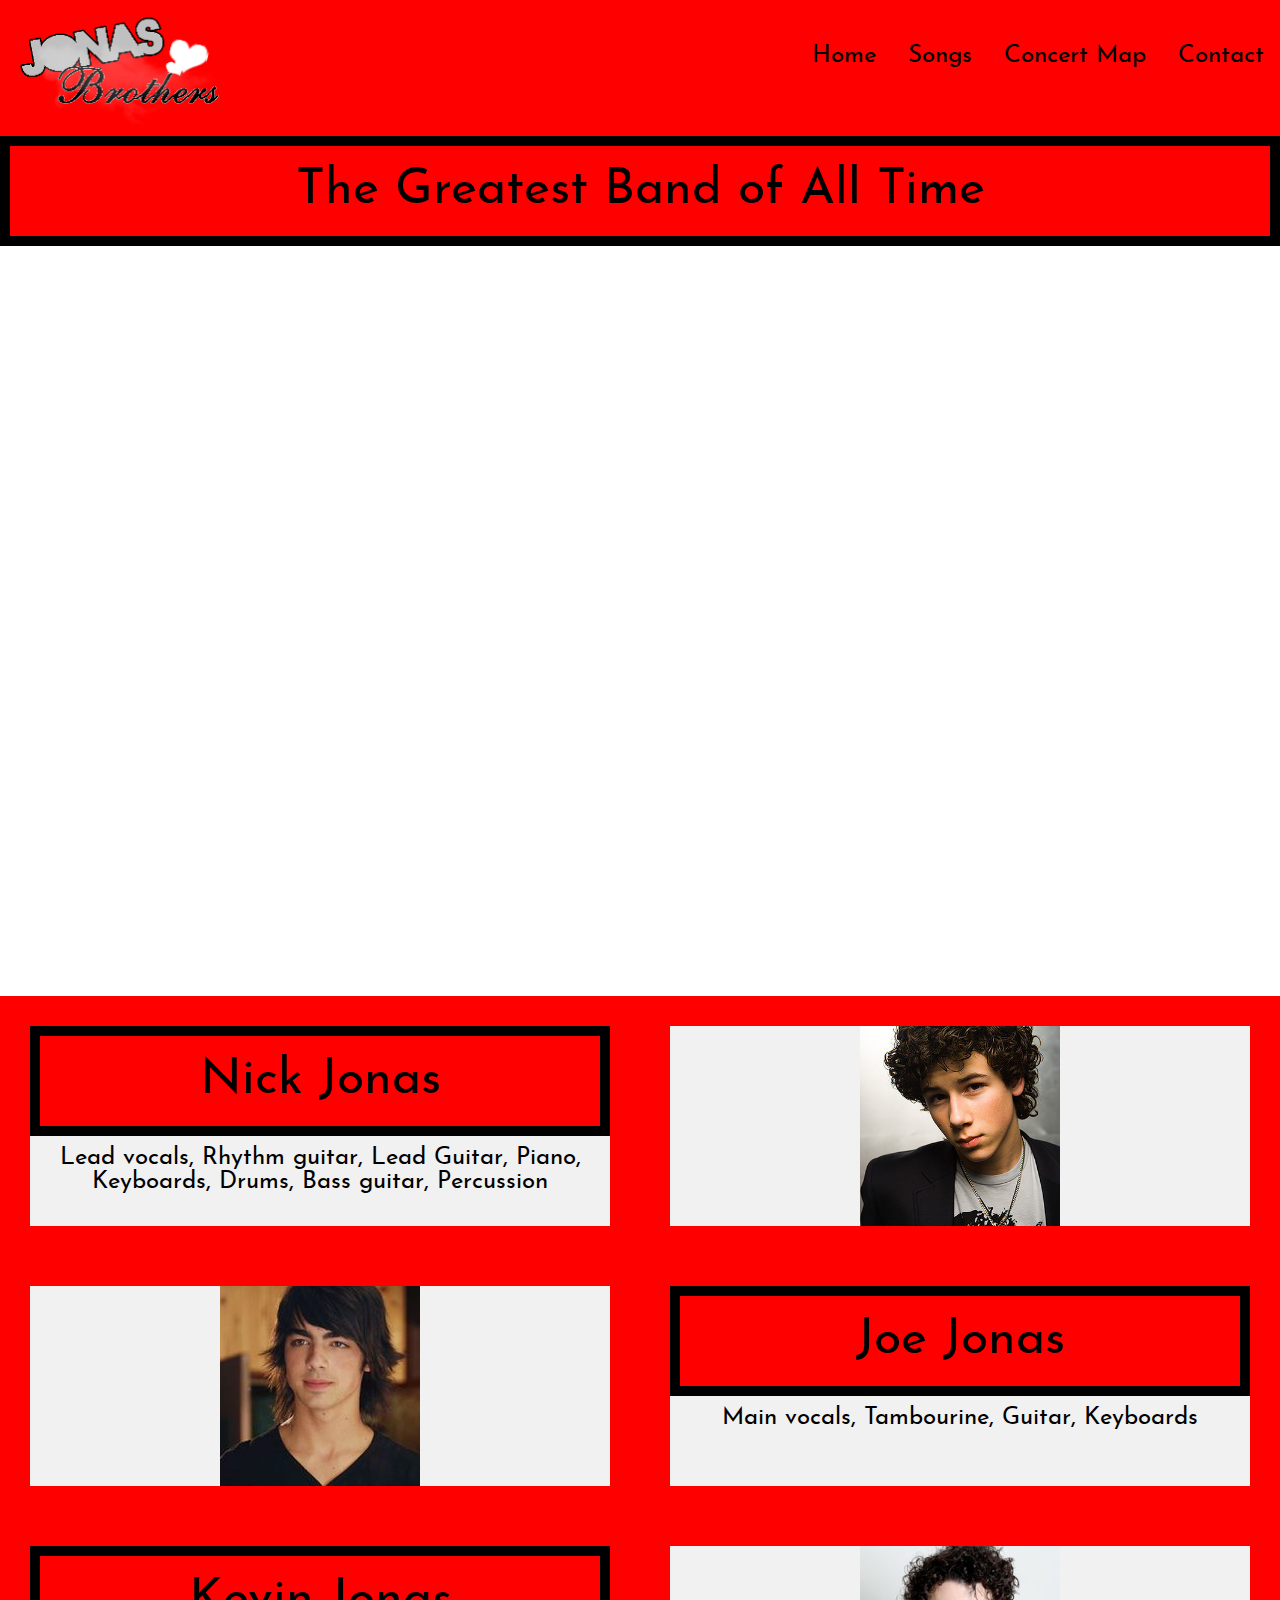
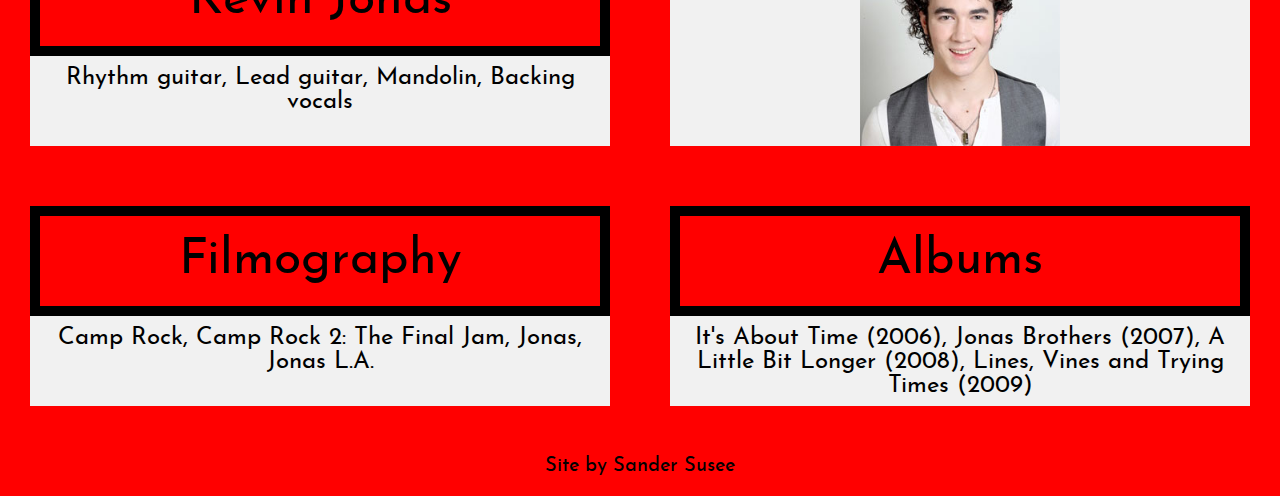
<file: index.html>
<!DOCTYPE html>
<html>
  <head>
    <meta charset="utf-8">
    <meta name="viewport" content="width=device-width,initial-scale=1">
    <link href="https://use.fontawesome.com/releases/v5.0.6/css/all.css" rel="stylesheet">  
	<link rel="icon" href="resources/favicon-music.ico" type="image/x-icon" />	
    <link rel="stylesheet" href="reset.css">
    <link rel="stylesheet" href="styles.css">
    <title>The Jonas Brothers</title>
  </head>
  <body>
	<div class="topnav">
		<ul>
			<a href="index.html"><img src="resources/logo.PNG" alt="logo" width="200" height="130"></a>
			<li><a href="contact.html">Contact</a></li>
			<li><a href="map.html">Concert Map</a></li>
			<li><a href="about.html">Songs</a></li>
			<li><a href="index.html">Home</a></li>
		</ul>
	</div>
	<h1> The Greatest Band of All Time </h1>

	<div class="video-container"><iframe width="853" height="480" src="https://www.youtube.com/embed/HSry5-qfVFs" frameborder="0" allowfullscreen></iframe></div>
	<div class="bios">
	<div class="flex-container">
	  <div>
		<h1> Nick Jonas </h1>
		<p>Lead vocals, Rhythm guitar, Lead Guitar, Piano, Keyboards, Drums, Bass guitar, Percussion</p>
	  </div>
	  <div><img src="resources/nick.jpg" alt="nick" width="200" height="200"></div>
	</div>
	
	<div class="flex-container">
	  <div><img src="resources/joe.jpg" alt="joe" width="200" height="200"></div>
	  <div>
		<h1> Joe Jonas </h1>
		<p>Main vocals, Tambourine, Guitar, Keyboards</p>
	  </div>
	</div>
	
	<div class="flex-container">
	  <div>
		<h1> Kevin Jonas </h1>
		<p>Rhythm guitar, Lead guitar, Mandolin, Backing vocals</p>
	  </div>
	  <div><img src="resources/kevin.jpg" alt="kevin" width="200" height="200"></div>
	</div>
	
	<div class="flex-container">
	  <div>
		<h1> Filmography </h1>
		<p> Camp Rock, Camp Rock 2: The Final Jam, Jonas, Jonas L.A.</p>
	  </div>
	  <div>
		<h1> Albums </h1>
		<p> It's About Time (2006), Jonas Brothers (2007), A Little Bit Longer (2008), Lines, Vines and Trying Times (2009)</p>
	  </div>
	 </div>
	</div>
	<div class="footer">
		Site by Sander Susee
	</div>
  </body>
</html>
</file>
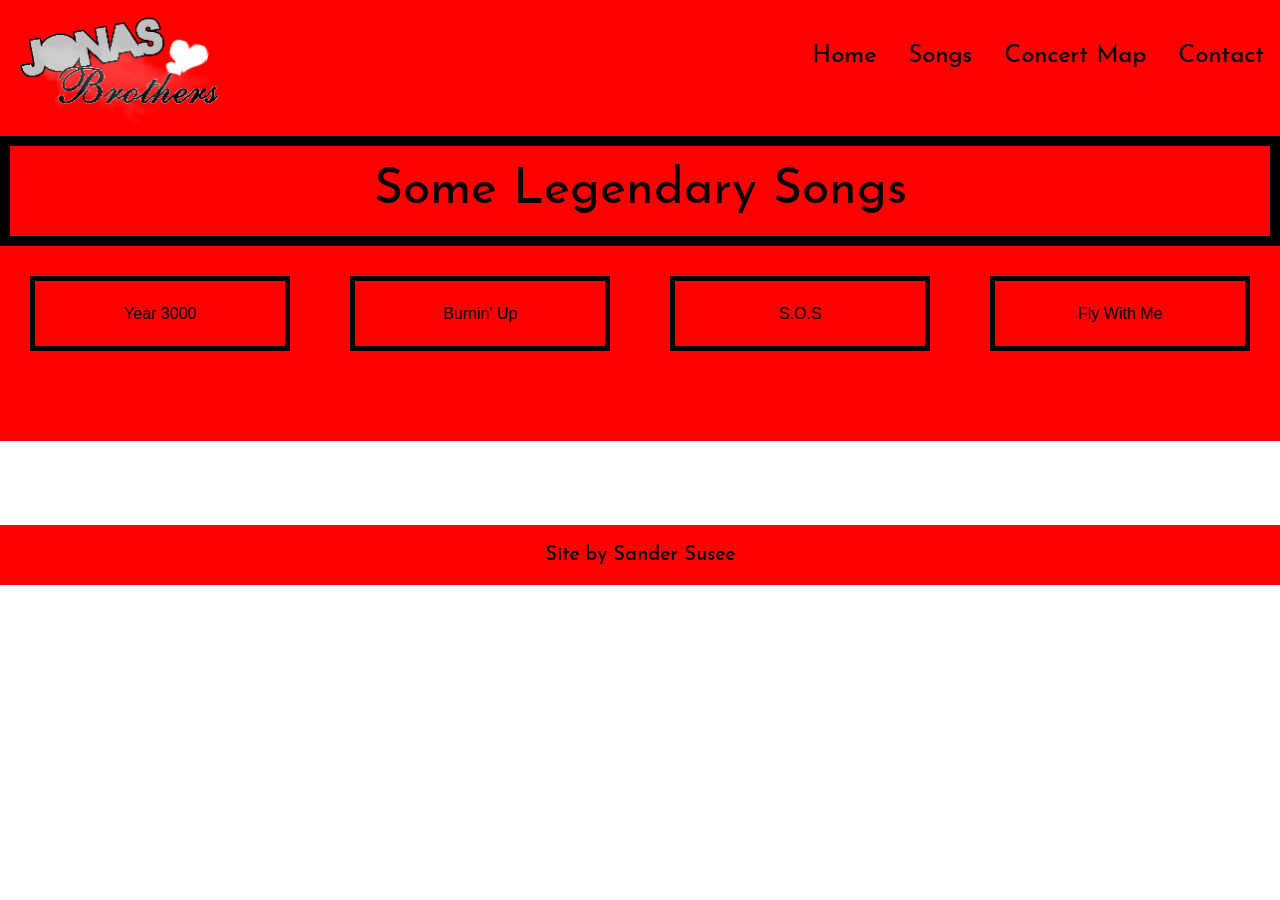
<file: about.html>
<!DOCTYPE html>
<html>
  <head>
    <meta charset="utf-8">
    <meta name="viewport" content="width=device-width,initial-scale=1">
    <link href="https://use.fontawesome.com/releases/v5.0.6/css/all.css" rel="stylesheet">  
	<link rel="icon" href="resources/favicon-music.ico" type="image/x-icon" />	
    <link rel="stylesheet" href="reset.css">
    <link rel="stylesheet" href="styles.css">
	<script src="script.js"></script>
    <title>The Jonas Brothers</title>
  </head>
  <body>
	<div class="topnav">
		<ul>
			<a href="index.html"><img src="resources/logo.PNG" alt="logo" width="200" height="130"></a>
			<li><a href="contact.html">Contact</a></li>
			<li><a href="map.html">Concert Map</a></li>
			<li><a href="about.html">Songs</a></li>
			<li><a href="index.html">Home</a></li>
		</ul>
	</div>
	<h1> Some Legendary Songs </h1>
	<div class="flex-container">
	  <div>
	  <button type="button" onclick="showYear3000Lyrics();">Year 3000</button>
	  </div>
	  
	  <div>
	  <button type="button" onclick="showBurninUpLyrics();">Burnin' Up</button>
	  </div>
	  
	  <div>
	  <button type="button" onclick="showSOSLyrics();">S.O.S</button>
	  </div>
	  
	  <div>
	  <button type="button" onclick="showFlyWithMeLyrics();">Fly With Me</button>
	  </div>
	</div>
	<h2 id="songTitle">
	</h2>
	<pre id="lyrics">
	</pre>
	<div class="footer">
		Site by Sander Susee
	</div>
  </body>
</html>
</file>
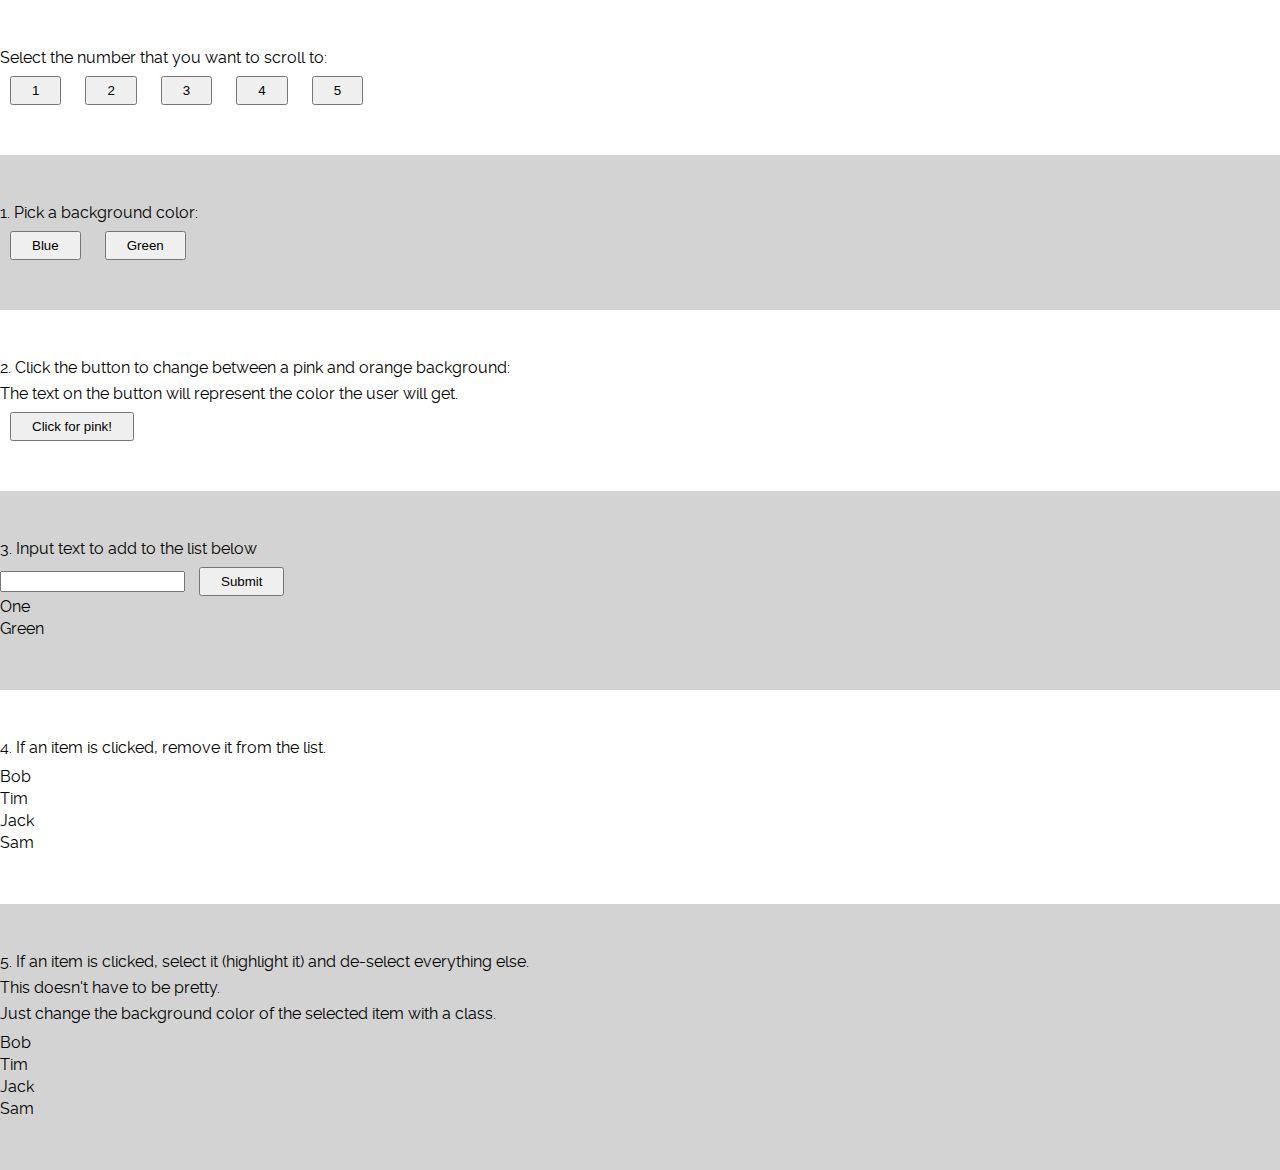
<file: assignment.html>
<!DOCTYPE html>
<html>
  <head> 
    <meta charset="utf-8"> 
    <meta name="viewport" content="width=device-width,initial-scale=1">
    <title>JS in the Browser</title> 
    <link rel="stylesheet" href="reset.css">
    <link rel="stylesheet" href="assignment-styles.css">
  </head> 
  <body>
    <section id="selection">
      <div class="inner-content">
        <p>Select the number that you want to scroll to:</p>
        <button onclick="scrollToOne()">1</button>
        <button onclick="scrollToTwo()">2</button>
        <button onclick="scrollToThree()">3</button>
        <button onclick="scrollToFour()">4</button>
        <button onclick="scrollToFive()">5</button>
      </div>
    </section>
    <section class="dark-bg" id="one">
      <div class="inner-content">
        <p>1. Pick a background color:</p>
        <button onclick="backgroundBlue()">Blue</button>
        <button onclick="backgroundGreen()">Green</button>
      </div>
    </section>
    <section id="two">
      <div class="inner-content">
        <p>2. Click the button to change between a pink and orange background:</p>
        <p>The text on the button will represent the color the user will get.</p>
        <button id="pinkorangebutton" onclick="backgroundPinkOrange()">Click for pink!</button>
      </div>
    </section>
    <section class="dark-bg" id="three">
      <div class="inner-content">
        <p>3. Input text to add to the list below</p>
        <input type="text" id="addInput">
        <button onclick="addToList()">Submit</button>
        <ul id="list1">
          <li>One</li>
          <li>Green</li>
        </ul>
      </div>
    </section>
    <section id="four">
      <div class="inner-content">
        <p>4. If an item is clicked, remove it from the list.</p>
        <ul>
          <li onclick="removeElement(this)">Bob</li>
          <li onclick="removeElement(this)">Tim</li>
          <li onclick="removeElement(this)">Jack</li>
          <li onclick="removeElement(this)">Sam</li>          
        </ul>
      </div>
    </section>
    <section class="dark-bg" id="five">
      <div class="inner-content">
        <p>5. If an item is clicked, select it (highlight it) and de-select everything else.</p>
        <p>This doesn't have to be pretty.</p>
        <p>Just change the background color of the selected item with a class.</p>
        <ul>
          <li id="item1" onclick="highlight(this)">Bob</li>
          <li id="item2" onclick="highlight(this)">Tim</li>
          <li id="item3" onclick="highlight(this)">Jack</li>
          <li id="item4" onclick="highlight(this)">Sam</li>          
        </ul>
      </div>
    </section>
	<script src="index.js"></script>
  </body>
</html>
</file>
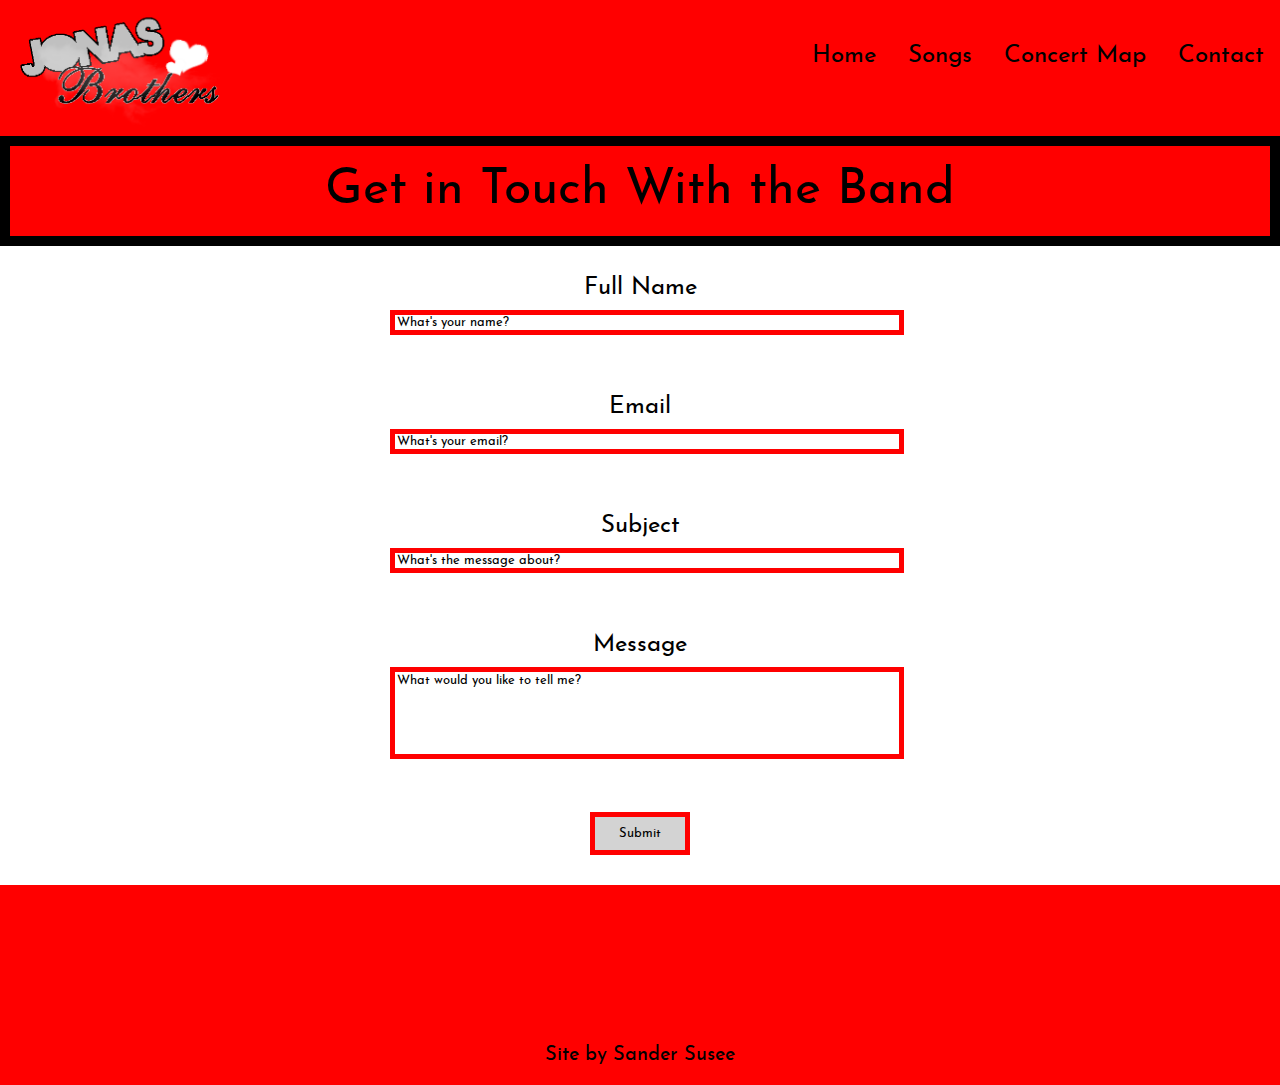
<file: contact.html>
<!DOCTYPE html>
<html>
  <head>
    <meta charset="utf-8">
    <meta name="viewport" content="width=device-width,initial-scale=1">
    <link href="https://use.fontawesome.com/releases/v5.0.6/css/all.css" rel="stylesheet">  
	<link rel="icon" href="resources/favicon-music.ico" type="image/x-icon" />	
    <link rel="stylesheet" href="reset.css">
    <link rel="stylesheet" href="styles.css">
	<script src="forum.js"></script>
    <title>The Jonas Brothers</title>
  </head>
  <body>
	<div class="topnav">
		<ul>
			<a href="index.html"><img src="resources/logo.PNG" alt="logo" width="200" height="130"></a>
			<li><a href="contact.html">Contact</a></li>
			<li><a href="map.html">Concert Map</a></li>
			<li><a href="about.html">Songs</a></li>
			<li><a href="index.html">Home</a></li>
		</ul>
	</div>
	<h1> Get in Touch With the Band </h1>
	<form>
		<p>Full Name</p> 
		<input type="text" name="FullName" placeholder="What's your name?" id="name">
	</form>
	<form>
		<p>Email</p>
		<input type="email" name="Email" placeholder="What's your email?" id="email">
	</form>
	<form>
		<p>Subject</p> 
		<input type="text" name="Subject" placeholder="What's the message about?" id="subject">
	</form>
	<form>
		<p>Message</p>
		<textarea name="message" rows="6" placeholder="What would you like to tell me?" id="about"></textarea>
	</form>
	<form>
		<input type="button" onclick="showInput();" value="Submit">
	</form>
	<h2 id="submitheader"></h2>
	<h3><span id = "display1"></span></h3>
	<h3><span id = "display2"></span></h3>
	<h3><span id = "display3"></span></h3>
	<h3><span id = "display4"></span></h3>
	<div class="footer">
		Site by Sander Susee
	</div>
  </body>
</html>
</file>
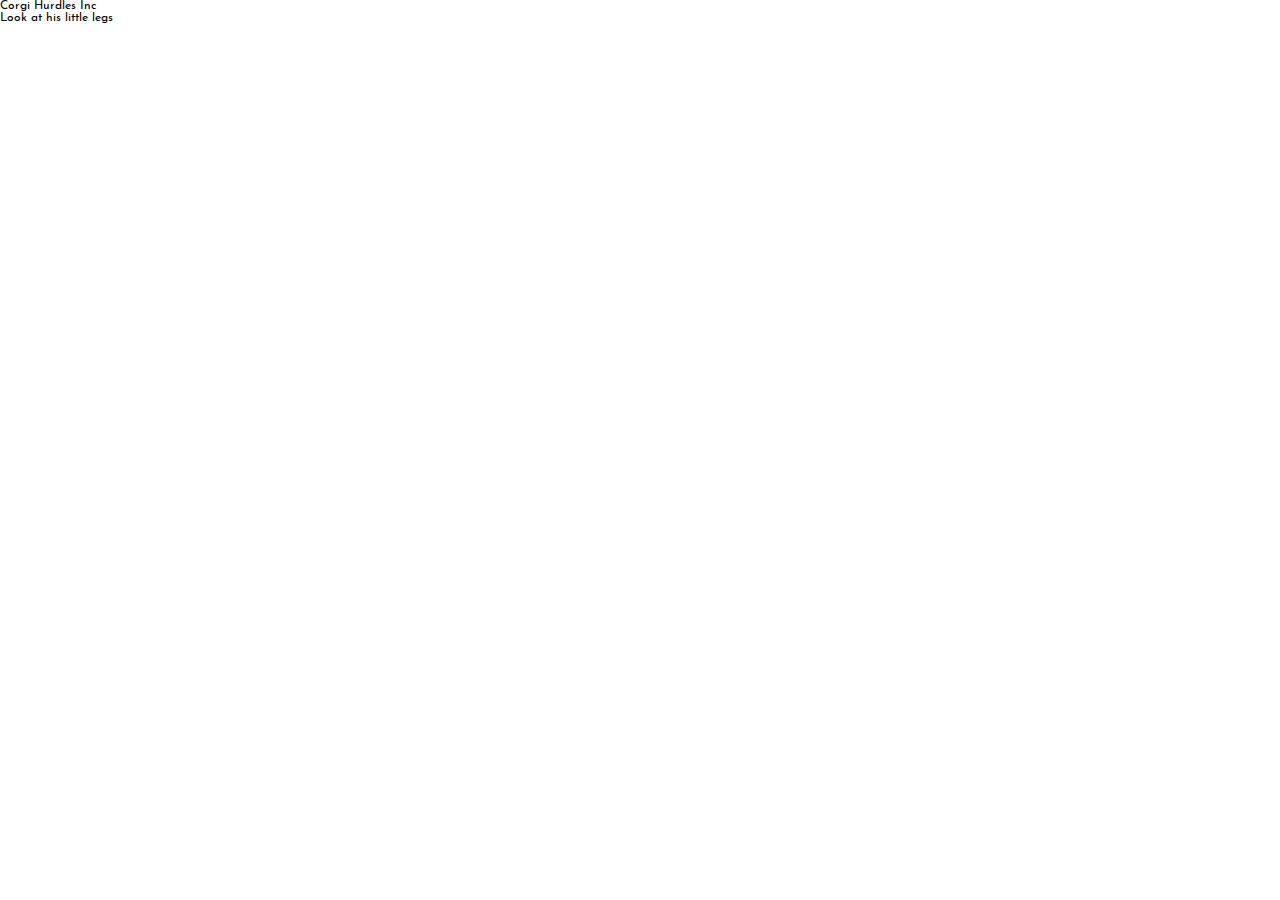
<file: fst.html>
<!DOCTYPE html>
<html>
  <head>
    <meta charset="utf-8">
    <link rel="stylesheet" type="text/css" href="reset.css">
    <link rel="stylesheet" type="text/css" href="styles.css">
    <title>Assignment 3</title>
  </head>

  <body id="fullPagePicture">
	  <div class="container1">
	  Corgi Hurdles Inc
	  </div>
	  <div class="container2">
	  Look at his little legs
	  </div>
  </body>
</html>
</file>
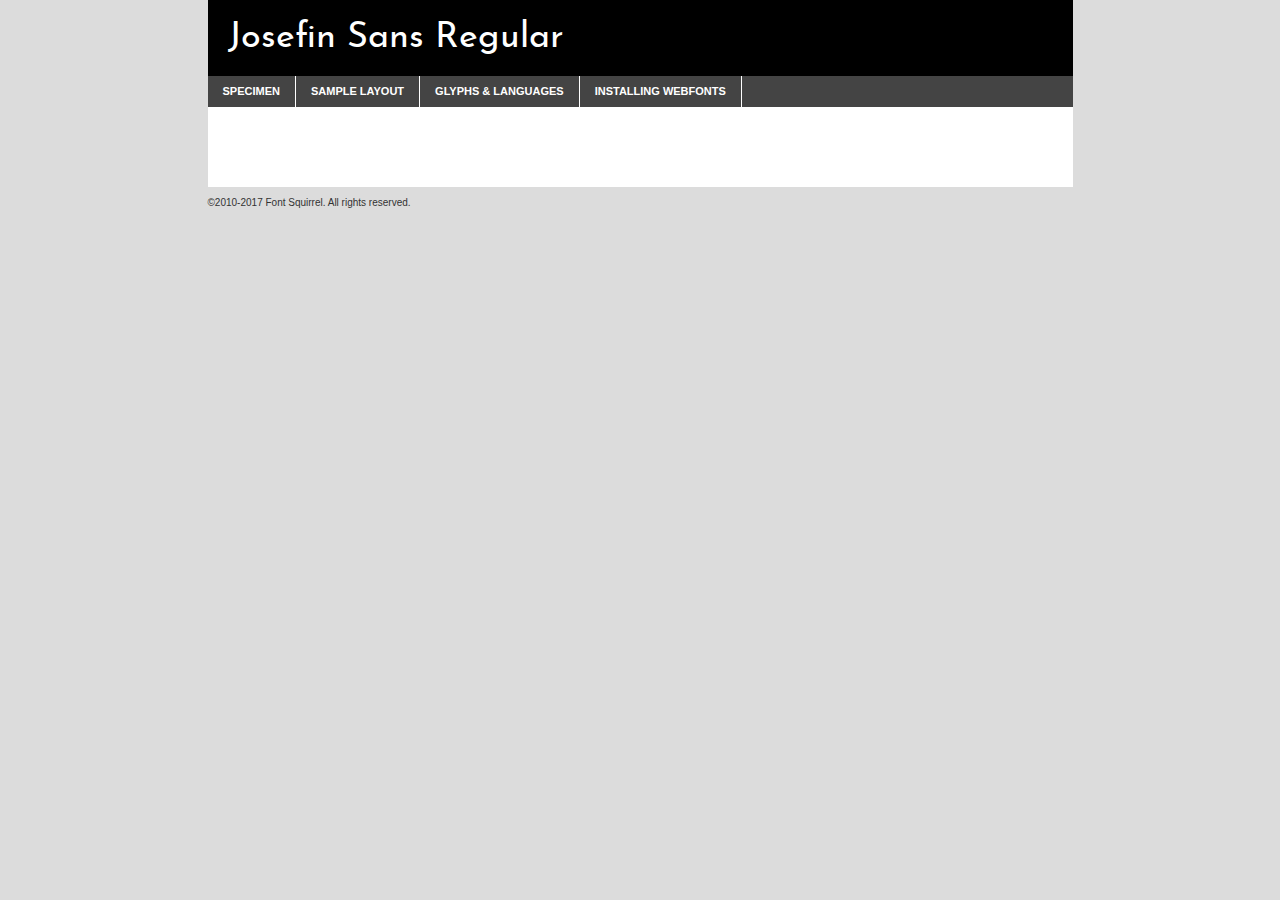
<file: fonts/josefinsans-regular-demo.html>
<!DOCTYPE html PUBLIC "-//W3C//DTD XHTML 1.0 Transitional//EN"
	"http://www.w3.org/TR/xhtml1/DTD/xhtml1-transitional.dtd">

<html xmlns="http://www.w3.org/1999/xhtml" xml:lang="en" lang="en">
<head>
	<meta http-equiv="Content-Type" content="text/html; charset=utf-8" />
	<script src="http://ajax.googleapis.com/ajax/libs/jquery/1.7.2/jquery.min.js" type="text/javascript" charset="utf-8"></script>
	<script type="text/javascript">
	(function($){$.fn.easyTabs=function(option){var param=jQuery.extend({fadeSpeed:"fast",defaultContent:1,activeClass:'active'},option);$(this).each(function(){var thisId="#"+this.id;if(param.defaultContent==''){param.defaultContent=1;}
	if(typeof param.defaultContent=="number")
	{var defaultTab=$(thisId+" .tabs li:eq("+(param.defaultContent-1)+") a").attr('href').substr(1);}else{var defaultTab=param.defaultContent;}
	$(thisId+" .tabs li a").each(function(){var tabToHide=$(this).attr('href').substr(1);$("#"+tabToHide).addClass('easytabs-tab-content');});hideAll();changeContent(defaultTab);function hideAll(){$(thisId+" .easytabs-tab-content").hide();}
	function changeContent(tabId){hideAll();$(thisId+" .tabs li").removeClass(param.activeClass);$(thisId+" .tabs li a[href=#"+tabId+"]").closest('li').addClass(param.activeClass);if(param.fadeSpeed!="none")
	{$(thisId+" #"+tabId).fadeIn(param.fadeSpeed);}else{$(thisId+" #"+tabId).show();}}
	$(thisId+" .tabs li").click(function(){var tabId=$(this).find('a').attr('href').substr(1);changeContent(tabId);return false;});});}})(jQuery);
	</script>
	<link rel="stylesheet" href="specimen_files/specimen_stylesheet.css" type="text/css" charset="utf-8" />
	<link rel="stylesheet" href="stylesheet.css" type="text/css" charset="utf-8" />

	<style type="text/css">
					body{
				font-family: 'josefin_sansregular';
							}
		</style>

	<title>Josefin Sans Regular Specimen</title>
	
	
	<script type="text/javascript" charset="utf-8">
		$(document).ready(function() {
			$('#container').easyTabs({defaultContent:1});
		});
	</script>
</head>

<body>
<div id="container">
	<div id="header">
		Josefin Sans Regular	</div>
	<ul class="tabs">
		<li><a href="#specimen">Specimen</a></li>
		<li><a href="#layout">Sample Layout</a></li>
				<li><a href="#glyphs">Glyphs &amp; Languages</a></li>
		<li><a href="#installing">Installing Webfonts</a></li>
		
	</ul>
	
	<div id="main_content">

		
			<div id="specimen">
		
				<div class="section">
					<div class="grid12 firstcol">
						<div class="huge">AaBb</div>
					</div>
				</div>
		
				<div class="section">
					<div class="glyph_range">A&#x200B;B&#x200b;C&#x200b;D&#x200b;E&#x200b;F&#x200b;G&#x200b;H&#x200b;I&#x200b;J&#x200b;K&#x200b;L&#x200b;M&#x200b;N&#x200b;O&#x200b;P&#x200b;Q&#x200b;R&#x200b;S&#x200b;T&#x200b;U&#x200b;V&#x200b;W&#x200b;X&#x200b;Y&#x200b;Z&#x200b;a&#x200b;b&#x200b;c&#x200b;d&#x200b;e&#x200b;f&#x200b;g&#x200b;h&#x200b;i&#x200b;j&#x200b;k&#x200b;l&#x200b;m&#x200b;n&#x200b;o&#x200b;p&#x200b;q&#x200b;r&#x200b;s&#x200b;t&#x200b;u&#x200b;v&#x200b;w&#x200b;x&#x200b;y&#x200b;z&#x200b;1&#x200b;2&#x200b;3&#x200b;4&#x200b;5&#x200b;6&#x200b;7&#x200b;8&#x200b;9&#x200b;0&#x200b;&amp;&#x200b;.&#x200b;,&#x200b;?&#x200b;!&#x200b;&#64;&#x200b;(&#x200b;)&#x200b;#&#x200b;$&#x200b;%&#x200b;*&#x200b;+&#x200b;-&#x200b;=&#x200b;:&#x200b;;</div>
				</div>
				<div class="section">
					<div class="grid12 firstcol">
						<table class="sample_table">
							<tr><td>10</td><td class="size10">abcdefghijklmnopqrstuvwxyzABCDEFGHIJKLMNOPQRSTUVWXYZ0123456789abcdefghijklmnopqrstuvwxyzABCDEFGHIJKLMNOPQRSTUVWXYZ0123456789abcdefghijklmnopqrstuvwxyzABCDEFGHIJKLMNOPQRSTUVWXYZ</td></tr>
							<tr><td>11</td><td class="size11">abcdefghijklmnopqrstuvwxyzABCDEFGHIJKLMNOPQRSTUVWXYZ0123456789abcdefghijklmnopqrstuvwxyzABCDEFGHIJKLMNOPQRSTUVWXYZ0123456789abcdefghijklmnopqrstuvwxyzABCDEFGHIJKLMNOPQRSTUVWXYZ</td></tr>
							<tr><td>12</td><td class="size12">abcdefghijklmnopqrstuvwxyzABCDEFGHIJKLMNOPQRSTUVWXYZ0123456789abcdefghijklmnopqrstuvwxyzABCDEFGHIJKLMNOPQRSTUVWXYZ0123456789abcdefghijklmnopqrstuvwxyzABCDEFGHIJKLMNOPQRSTUVWXYZ</td></tr>
							<tr><td>13</td><td class="size13">abcdefghijklmnopqrstuvwxyzABCDEFGHIJKLMNOPQRSTUVWXYZ0123456789abcdefghijklmnopqrstuvwxyzABCDEFGHIJKLMNOPQRSTUVWXYZ0123456789abcdefghijklmnopqrstuvwxyzABCDEFGHIJKLMNOPQRSTUVWXYZ</td></tr>
							<tr><td>14</td><td class="size14">abcdefghijklmnopqrstuvwxyzABCDEFGHIJKLMNOPQRSTUVWXYZ0123456789abcdefghijklmnopqrstuvwxyzABCDEFGHIJKLMNOPQRSTUVWXYZ0123456789abcdefghijklmnopqrstuvwxyzABCDEFGHIJKLMNOPQRSTUVWXYZ</td></tr>
							<tr><td>16</td><td class="size16">abcdefghijklmnopqrstuvwxyzABCDEFGHIJKLMNOPQRSTUVWXYZ0123456789abcdefghijklmnopqrstuvwxyzABCDEFGHIJKLMNOPQRSTUVWXYZ</td></tr>
							<tr><td>18</td><td class="size18">abcdefghijklmnopqrstuvwxyzABCDEFGHIJKLMNOPQRSTUVWXYZ0123456789abcdefghijklmnopqrstuvwxyzABCDEFGHIJKLMNOPQRSTUVWXYZ</td></tr>
							<tr><td>20</td><td class="size20">abcdefghijklmnopqrstuvwxyzABCDEFGHIJKLMNOPQRSTUVWXYZ0123456789abcdefghijklmnopqrstuvwxyzABCDEFGHIJKLMNOPQRSTUVWXYZ</td></tr>
							<tr><td>24</td><td class="size24">abcdefghijklmnopqrstuvwxyzABCDEFGHIJKLMNOPQRSTUVWXYZ0123456789abcdefghijklmnopqrstuvwxyzABCDEFGHIJKLMNOPQRSTUVWXYZ</td></tr>
							<tr><td>30</td><td class="size30">abcdefghijklmnopqrstuvwxyzABCDEFGHIJKLMNOPQRSTUVWXYZ0123456789abcdefghijklmnopqrstuvwxyzABCDEFGHIJKLMNOPQRSTUVWXYZ</td></tr>
							<tr><td>36</td><td class="size36">abcdefghijklmnopqrstuvwxyzABCDEFGHIJKLMNOPQRSTUVWXYZ0123456789abcdefghijklmnopqrstuvwxyzABCDEFGHIJKLMNOPQRSTUVWXYZ</td></tr>
							<tr><td>48</td><td class="size48">abcdefghijklmnopqrstuvwxyzABCDEFGHIJKLMNOPQRSTUVWXYZ0123456789abcdefghijklmnopqrstuvwxyzABCDEFGHIJKLMNOPQRSTUVWXYZ</td></tr>
							<tr><td>60</td><td class="size60">abcdefghijklmnopqrstuvwxyzABCDEFGHIJKLMNOPQRSTUVWXYZ0123456789abcdefghijklmnopqrstuvwxyzABCDEFGHIJKLMNOPQRSTUVWXYZ</td></tr>
							<tr><td>72</td><td class="size72">abcdefghijklmnopqrstuvwxyzABCDEFGHIJKLMNOPQRSTUVWXYZ0123456789abcdefghijklmnopqrstuvwxyzABCDEFGHIJKLMNOPQRSTUVWXYZ</td></tr>
							<tr><td>90</td><td class="size90">abcdefghijklmnopqrstuvwxyzABCDEFGHIJKLMNOPQRSTUVWXYZ0123456789abcdefghijklmnopqrstuvwxyzABCDEFGHIJKLMNOPQRSTUVWXYZ</td></tr>
						</table>
				
					</div>
			
				</div>
		
		
		
								<div class="section" id="bodycomparison">


										<div id="xheight">
				<div class="fontbody">&#x25FC;&#x25FC;&#x25FC;&#x25FC;&#x25FC;&#x25FC;&#x25FC;&#x25FC;&#x25FC;&#x25FC;&#x25FC;&#x25FC;&#x25FC;&#x25FC;&#x25FC;&#x25FC;&#x25FC;&#x25FC;&#x25FC;&#x25FC;&#x25FC;&#x25FC;&#x25FC;&#x25FC;&#x25FC;&#x25FC;&#x25FC;&#x25FC;&#x25FC;&#x25FC;&#x25FC;&#x25FC;&#x25FC;&#x25FC;&#x25FC;&#x25FC;&#x25FC;&#x25FC;&#x25FC;&#x25FC;&#x25FC;&#x25FC;&#x25FC;&#x25FC;&#x25FC;&#x25FC;&#x25FC;&#x25FC;&#x25FC;&#x25FC;&#x25FC;&#x25FC;&#x25FC;&#x25FC;&#x25FC;&#x25FC;&#x25FC;&#x25FC;&#x25FC;&#x25FC;&#x25FC;&#x25FC;&#x25FC;&#x25FC;&#x25FC;&#x25FC;&#x25FC;&#x25FC;&#x25FC;&#x25FC;&#x25FC;&#x25FC;&#x25FC;&#x25FC;&#x25FC;&#x25FC;&#x25FC;&#x25FC;&#x25FC;&#x25FC;&#x25FC;&#x25FC;&#x25FC;&#x25FC;&#x25FC;&#x25FC;&#x25FC;&#x25FC;&#x25FC;&#x25FC;&#x25FC;&#x25FC;&#x25FC;&#x25FC;&#x25FC;&#x25FC;&#x25FC;&#x25FC;&#x25FC;body</div><div class="arialbody">body</div><div class="verdanabody">body</div><div class="georgiabody">body</div></div>
										<div class="fontbody" style="z-index:1">
											body<span>Josefin Sans Regular</span>
										</div>
										<div class="arialbody" style="z-index:1">
											body<span>Arial</span>
										</div>
										<div class="verdanabody" style="z-index:1">
											body<span>Verdana</span>
										</div>
										<div class="georgiabody" style="z-index:1">
											body<span>Georgia</span>
										</div>



								</div>
		
		
				<div class="section psample psample_row1" id="">
					
					<div class="grid2 firstcol">
						<p class="size10"><span>10.</span>Aenean lacinia bibendum nulla sed consectetur. Fusce dapibus, tellus ac cursus commodo, tortor mauris condimentum nibh, ut fermentum massa justo sit amet risus. Nullam id dolor id nibh ultricies vehicula ut id elit. Cum sociis natoque penatibus et magnis dis parturient montes, nascetur ridiculus mus. Nulla vitae elit libero, a pharetra augue.</p>
			
					</div>
					<div class="grid3">
						<p class="size11"><span>11.</span>Aenean lacinia bibendum nulla sed consectetur. Fusce dapibus, tellus ac cursus commodo, tortor mauris condimentum nibh, ut fermentum massa justo sit amet risus. Nullam id dolor id nibh ultricies vehicula ut id elit. Cum sociis natoque penatibus et magnis dis parturient montes, nascetur ridiculus mus. Nulla vitae elit libero, a pharetra augue.</p>
			
					</div>
					<div class="grid3">
						<p class="size12"><span>12.</span>Aenean lacinia bibendum nulla sed consectetur. Fusce dapibus, tellus ac cursus commodo, tortor mauris condimentum nibh, ut fermentum massa justo sit amet risus. Nullam id dolor id nibh ultricies vehicula ut id elit. Cum sociis natoque penatibus et magnis dis parturient montes, nascetur ridiculus mus. Nulla vitae elit libero, a pharetra augue.</p>
			
					</div>
					<div class="grid4">
						<p class="size13"><span>13.</span>Aenean lacinia bibendum nulla sed consectetur. Fusce dapibus, tellus ac cursus commodo, tortor mauris condimentum nibh, ut fermentum massa justo sit amet risus. Nullam id dolor id nibh ultricies vehicula ut id elit. Cum sociis natoque penatibus et magnis dis parturient montes, nascetur ridiculus mus. Nulla vitae elit libero, a pharetra augue.</p>
			
					</div>
					<div class="white_blend"></div>
					
				</div>
				<div class="section psample psample_row2" id="">
					<div class="grid3 firstcol">
						<p class="size14"><span>14.</span>Aenean lacinia bibendum nulla sed consectetur. Fusce dapibus, tellus ac cursus commodo, tortor mauris condimentum nibh, ut fermentum massa justo sit amet risus. Nullam id dolor id nibh ultricies vehicula ut id elit. Cum sociis natoque penatibus et magnis dis parturient montes, nascetur ridiculus mus. Nulla vitae elit libero, a pharetra augue.</p>
			
					</div>
					<div class="grid4">
						<p class="size16"><span>16.</span>Aenean lacinia bibendum nulla sed consectetur. Fusce dapibus, tellus ac cursus commodo, tortor mauris condimentum nibh, ut fermentum massa justo sit amet risus. Nullam id dolor id nibh ultricies vehicula ut id elit. Cum sociis natoque penatibus et magnis dis parturient montes, nascetur ridiculus mus. Nulla vitae elit libero, a pharetra augue.</p>
			
					</div>
					<div class="grid5">
						<p class="size18"><span>18.</span>Aenean lacinia bibendum nulla sed consectetur. Fusce dapibus, tellus ac cursus commodo, tortor mauris condimentum nibh, ut fermentum massa justo sit amet risus. Nullam id dolor id nibh ultricies vehicula ut id elit. Cum sociis natoque penatibus et magnis dis parturient montes, nascetur ridiculus mus. Nulla vitae elit libero, a pharetra augue.</p>
			
					</div>

					<div class="white_blend"></div>

				</div>
				
				<div class="section psample psample_row3" id="">
					<div class="grid5 firstcol">
						<p class="size20"><span>20.</span>Aenean lacinia bibendum nulla sed consectetur. Fusce dapibus, tellus ac cursus commodo, tortor mauris condimentum nibh, ut fermentum massa justo sit amet risus. Nullam id dolor id nibh ultricies vehicula ut id elit. Cum sociis natoque penatibus et magnis dis parturient montes, nascetur ridiculus mus. Nulla vitae elit libero, a pharetra augue.</p>
					</div>
					<div class="grid7">
						<p class="size24"><span>24.</span>Aenean lacinia bibendum nulla sed consectetur. Fusce dapibus, tellus ac cursus commodo, tortor mauris condimentum nibh, ut fermentum massa justo sit amet risus. Nullam id dolor id nibh ultricies vehicula ut id elit. Cum sociis natoque penatibus et magnis dis parturient montes, nascetur ridiculus mus. Nulla vitae elit libero, a pharetra augue.</p>
					</div>
					
					<div class="white_blend"></div>
					
				</div>
				
				<div class="section psample psample_row4" id="">
					<div class="grid12 firstcol">
						<p class="size30"><span>30.</span>Aenean lacinia bibendum nulla sed consectetur. Fusce dapibus, tellus ac cursus commodo, tortor mauris condimentum nibh, ut fermentum massa justo sit amet risus. Nullam id dolor id nibh ultricies vehicula ut id elit. Cum sociis natoque penatibus et magnis dis parturient montes, nascetur ridiculus mus. Nulla vitae elit libero, a pharetra augue.</p>
					</div>
					<div class="white_blend"></div>
					
				</div>
				
				
				
				<div class="section psample psample_row1 fullreverse">
					<div class="grid2 firstcol">
						<p class="size10"><span>10.</span>Aenean lacinia bibendum nulla sed consectetur. Fusce dapibus, tellus ac cursus commodo, tortor mauris condimentum nibh, ut fermentum massa justo sit amet risus. Nullam id dolor id nibh ultricies vehicula ut id elit. Cum sociis natoque penatibus et magnis dis parturient montes, nascetur ridiculus mus. Nulla vitae elit libero, a pharetra augue.</p>
			
					</div>
					<div class="grid3">
						<p class="size11"><span>11.</span>Aenean lacinia bibendum nulla sed consectetur. Fusce dapibus, tellus ac cursus commodo, tortor mauris condimentum nibh, ut fermentum massa justo sit amet risus. Nullam id dolor id nibh ultricies vehicula ut id elit. Cum sociis natoque penatibus et magnis dis parturient montes, nascetur ridiculus mus. Nulla vitae elit libero, a pharetra augue.</p>
			
					</div>
					<div class="grid3">
						<p class="size12"><span>12.</span>Aenean lacinia bibendum nulla sed consectetur. Fusce dapibus, tellus ac cursus commodo, tortor mauris condimentum nibh, ut fermentum massa justo sit amet risus. Nullam id dolor id nibh ultricies vehicula ut id elit. Cum sociis natoque penatibus et magnis dis parturient montes, nascetur ridiculus mus. Nulla vitae elit libero, a pharetra augue.</p>
			
					</div>
					<div class="grid4">
						<p class="size13"><span>13.</span>Aenean lacinia bibendum nulla sed consectetur. Fusce dapibus, tellus ac cursus commodo, tortor mauris condimentum nibh, ut fermentum massa justo sit amet risus. Nullam id dolor id nibh ultricies vehicula ut id elit. Cum sociis natoque penatibus et magnis dis parturient montes, nascetur ridiculus mus. Nulla vitae elit libero, a pharetra augue.</p>
			
					</div>
					<div class="black_blend"></div>
					
				</div>
				
				<div class="section psample psample_row2 fullreverse">
					<div class="grid3 firstcol">
						<p class="size14"><span>14.</span>Aenean lacinia bibendum nulla sed consectetur. Fusce dapibus, tellus ac cursus commodo, tortor mauris condimentum nibh, ut fermentum massa justo sit amet risus. Nullam id dolor id nibh ultricies vehicula ut id elit. Cum sociis natoque penatibus et magnis dis parturient montes, nascetur ridiculus mus. Nulla vitae elit libero, a pharetra augue.</p>
			
					</div>
					<div class="grid4">
						<p class="size16"><span>16.</span>Aenean lacinia bibendum nulla sed consectetur. Fusce dapibus, tellus ac cursus commodo, tortor mauris condimentum nibh, ut fermentum massa justo sit amet risus. Nullam id dolor id nibh ultricies vehicula ut id elit. Cum sociis natoque penatibus et magnis dis parturient montes, nascetur ridiculus mus. Nulla vitae elit libero, a pharetra augue.</p>
			
					</div>
					<div class="grid5">
						<p class="size18"><span>18.</span>Aenean lacinia bibendum nulla sed consectetur. Fusce dapibus, tellus ac cursus commodo, tortor mauris condimentum nibh, ut fermentum massa justo sit amet risus. Nullam id dolor id nibh ultricies vehicula ut id elit. Cum sociis natoque penatibus et magnis dis parturient montes, nascetur ridiculus mus. Nulla vitae elit libero, a pharetra augue.</p>
			
					</div>
					<div class="black_blend"></div>

				</div>
				
				<div class="section psample fullreverse psample_row3" id="">
					<div class="grid5 firstcol">
						<p class="size20"><span>20.</span>Aenean lacinia bibendum nulla sed consectetur. Fusce dapibus, tellus ac cursus commodo, tortor mauris condimentum nibh, ut fermentum massa justo sit amet risus. Nullam id dolor id nibh ultricies vehicula ut id elit. Cum sociis natoque penatibus et magnis dis parturient montes, nascetur ridiculus mus. Nulla vitae elit libero, a pharetra augue.</p>
					</div>
					<div class="grid7">
						<p class="size24"><span>24.</span>Aenean lacinia bibendum nulla sed consectetur. Fusce dapibus, tellus ac cursus commodo, tortor mauris condimentum nibh, ut fermentum massa justo sit amet risus. Nullam id dolor id nibh ultricies vehicula ut id elit. Cum sociis natoque penatibus et magnis dis parturient montes, nascetur ridiculus mus. Nulla vitae elit libero, a pharetra augue.</p>
					</div>
					
					<div class="black_blend"></div>
					
				</div>
				
				<div class="section psample fullreverse psample_row4" id="" style="border-bottom: 20px #000 solid;">
					<div class="grid12 firstcol">
						<p class="size30"><span>30.</span>Aenean lacinia bibendum nulla sed consectetur. Fusce dapibus, tellus ac cursus commodo, tortor mauris condimentum nibh, ut fermentum massa justo sit amet risus. Nullam id dolor id nibh ultricies vehicula ut id elit. Cum sociis natoque penatibus et magnis dis parturient montes, nascetur ridiculus mus. Nulla vitae elit libero, a pharetra augue.</p>
					</div>
					<div class="black_blend"></div>
					
				</div>
				
				
				
				
			</div>
			
			<div id="layout">
				
				<div class="section">
					
					<div class="grid12 firstcol">
						<h1>Lorem Ipsum Dolor</h1>
						<h2>Etiam porta sem malesuada magna mollis euismod</h2>
						
						<p class="byline">By <a href="#link">Aenean Lacinia</a></p>
					</div>
				</div>
				<div class="section">
					<div class="grid8 firstcol">
						<p class="large">Donec sed odio dui. Morbi leo risus, porta ac consectetur ac, vestibulum at eros. Fusce dapibus, tellus ac cursus commodo, tortor mauris condimentum nibh, ut fermentum massa justo sit amet risus. </p>

						
						<h3>Pellentesque ornare sem</h3>

						<p>Maecenas sed diam eget risus varius blandit sit amet non magna. Maecenas faucibus mollis interdum. Donec ullamcorper nulla non metus auctor fringilla. Nullam id dolor id nibh ultricies vehicula ut id elit. Nullam id dolor id nibh ultricies vehicula ut id elit. </p>

						<p>Aenean eu leo quam. Pellentesque ornare sem lacinia quam venenatis vestibulum. Lorem ipsum dolor sit amet, consectetur adipiscing elit. Cum sociis natoque penatibus et magnis dis parturient montes, nascetur ridiculus mus. </p>

						<p>Nulla vitae elit libero, a pharetra augue. Praesent commodo cursus magna, vel scelerisque nisl consectetur et. Aenean lacinia bibendum nulla sed consectetur. </p>

						<p>Nullam quis risus eget urna mollis ornare vel eu leo. Nullam quis risus eget urna mollis ornare vel eu leo. Maecenas sed diam eget risus varius blandit sit amet non magna. Donec ullamcorper nulla non metus auctor fringilla. </p>

						<h3>Cras mattis consectetur</h3>

						<p>Aenean eu leo quam. Pellentesque ornare sem lacinia quam venenatis vestibulum. Aenean lacinia bibendum nulla sed consectetur. Integer posuere erat a ante venenatis dapibus posuere velit aliquet. Cras mattis consectetur purus sit amet fermentum. </p>

						<p>Nullam id dolor id nibh ultricies vehicula ut id elit. Nullam quis risus eget urna mollis ornare vel eu leo. Cras mattis consectetur purus sit amet fermentum.</p>
					</div>
					
					<div class="grid4 sidebar">
						
						<div class="box reverse">
							<p class="last">Nullam quis risus eget urna mollis ornare vel eu leo. Donec ullamcorper nulla non metus auctor fringilla. Cras mattis consectetur purus sit amet fermentum. Sed posuere consectetur est at lobortis. Lorem ipsum dolor sit amet, consectetur adipiscing elit. </p>
						</div>
						
						<p class="caption">Maecenas sed diam eget risus varius.</p>

						<p>Vestibulum id ligula porta felis euismod semper. Integer posuere erat a ante venenatis dapibus posuere velit aliquet. Vestibulum id ligula porta felis euismod semper. Sed posuere consectetur est at lobortis. Maecenas sed diam eget risus varius blandit sit amet non magna. Fusce dapibus, tellus ac cursus commodo, tortor mauris condimentum nibh, ut fermentum massa justo sit amet risus. </p>

					

						<p>Duis mollis, est non commodo luctus, nisi erat porttitor ligula, eget lacinia odio sem nec elit. Aenean lacinia bibendum nulla sed consectetur. Vivamus sagittis lacus vel augue laoreet rutrum faucibus dolor auctor. Aenean lacinia bibendum nulla sed consectetur. Nullam quis risus eget urna mollis ornare vel eu leo. </p>

						<p>Praesent commodo cursus magna, vel scelerisque nisl consectetur et. Donec ullamcorper nulla non metus auctor fringilla. Maecenas faucibus mollis interdum. Fusce dapibus, tellus ac cursus commodo, tortor mauris condimentum nibh, ut fermentum massa justo sit amet risus. </p>

					</div>
				</div>
				
			</div>


			



		<div id="glyphs">
			<div class="section">
				<div class="grid12 firstcol">
			
				<h1>Language Support</h1>
				<p>The subset of Josefin Sans Regular in this kit supports the following languages:<br />
			
					Albanian, Basque, Breton, Chamorro, Danish, Dutch, English, Faroese, Finnish, French, Frisian, Galician, German, Icelandic, Italian, Malagasy, Norwegian, Portuguese, Spanish, Alsatian, Aragonese, Arapaho, Arrernte, Asturian, Aymara, Bislama, Cebuano, Corsican, Fijian, French_creole, Genoese, Gilbertese, Greenlandic, Haitian_creole, Hiligaynon, Hmong, Hopi, Ibanag, Iloko_ilokano, Indonesian, Interglossa_glosa, Interlingua, Irish_gaelic, Jerriais, Lojban, Lombard, Luxembourgeois, Manx, Mohawk, Norfolk_pitcairnese, Occitan, Oromo, Pangasinan, Papiamento, Piedmontese, Potawatomi, Rhaeto-romance, Romansh, Rotokas, Sami_lule, Samoan, Sardinian, Scots_gaelic, Seychelles_creole, Shona, Sicilian, Somali, Southern_ndebele, Swahili, Swati_swazi, Tagalog_filipino_pilipino, Tetum, Tok_pisin, Uyghur_latinized, Volapuk, Walloon, Warlpiri, Xhosa, Yapese, Zulu, Latinbasic, Ubasic, Demo				</p>
				<h1>Glyph Chart</h1>
				<p>The subset of Josefin Sans Regular in this kit includes all the glyphs listed below. Unicode entities are included above each glyph to help you insert individual characters into your layout.</p>
				<div id="glyph_chart">
			
																														 <div><p>&amp;#13;</p>&#13;</div>
																				 <div><p>&amp;#32;</p>&#32;</div>
																				 <div><p>&amp;#33;</p>&#33;</div>
																				 <div><p>&amp;#34;</p>&#34;</div>
																				 <div><p>&amp;#35;</p>&#35;</div>
																				 <div><p>&amp;#36;</p>&#36;</div>
																				 <div><p>&amp;#37;</p>&#37;</div>
																				 <div><p>&amp;#38;</p>&#38;</div>
																				 <div><p>&amp;#39;</p>&#39;</div>
																				 <div><p>&amp;#40;</p>&#40;</div>
																				 <div><p>&amp;#41;</p>&#41;</div>
																				 <div><p>&amp;#42;</p>&#42;</div>
																				 <div><p>&amp;#43;</p>&#43;</div>
																				 <div><p>&amp;#44;</p>&#44;</div>
																				 <div><p>&amp;#45;</p>&#45;</div>
																				 <div><p>&amp;#46;</p>&#46;</div>
																				 <div><p>&amp;#47;</p>&#47;</div>
																				 <div><p>&amp;#48;</p>&#48;</div>
																				 <div><p>&amp;#49;</p>&#49;</div>
																				 <div><p>&amp;#50;</p>&#50;</div>
																				 <div><p>&amp;#51;</p>&#51;</div>
																				 <div><p>&amp;#52;</p>&#52;</div>
																				 <div><p>&amp;#53;</p>&#53;</div>
																				 <div><p>&amp;#54;</p>&#54;</div>
																				 <div><p>&amp;#55;</p>&#55;</div>
																				 <div><p>&amp;#56;</p>&#56;</div>
																				 <div><p>&amp;#57;</p>&#57;</div>
																				 <div><p>&amp;#58;</p>&#58;</div>
																				 <div><p>&amp;#59;</p>&#59;</div>
																				 <div><p>&amp;#60;</p>&#60;</div>
																				 <div><p>&amp;#61;</p>&#61;</div>
																				 <div><p>&amp;#62;</p>&#62;</div>
																				 <div><p>&amp;#63;</p>&#63;</div>
																				 <div><p>&amp;#64;</p>&#64;</div>
																				 <div><p>&amp;#65;</p>&#65;</div>
																				 <div><p>&amp;#66;</p>&#66;</div>
																				 <div><p>&amp;#67;</p>&#67;</div>
																				 <div><p>&amp;#68;</p>&#68;</div>
																				 <div><p>&amp;#69;</p>&#69;</div>
																				 <div><p>&amp;#70;</p>&#70;</div>
																				 <div><p>&amp;#71;</p>&#71;</div>
																				 <div><p>&amp;#72;</p>&#72;</div>
																				 <div><p>&amp;#73;</p>&#73;</div>
																				 <div><p>&amp;#74;</p>&#74;</div>
																				 <div><p>&amp;#75;</p>&#75;</div>
																				 <div><p>&amp;#76;</p>&#76;</div>
																				 <div><p>&amp;#77;</p>&#77;</div>
																				 <div><p>&amp;#78;</p>&#78;</div>
																				 <div><p>&amp;#79;</p>&#79;</div>
																				 <div><p>&amp;#80;</p>&#80;</div>
																				 <div><p>&amp;#81;</p>&#81;</div>
																				 <div><p>&amp;#82;</p>&#82;</div>
																				 <div><p>&amp;#83;</p>&#83;</div>
																				 <div><p>&amp;#84;</p>&#84;</div>
																				 <div><p>&amp;#85;</p>&#85;</div>
																				 <div><p>&amp;#86;</p>&#86;</div>
																				 <div><p>&amp;#87;</p>&#87;</div>
																				 <div><p>&amp;#88;</p>&#88;</div>
																				 <div><p>&amp;#89;</p>&#89;</div>
																				 <div><p>&amp;#90;</p>&#90;</div>
																				 <div><p>&amp;#91;</p>&#91;</div>
																				 <div><p>&amp;#92;</p>&#92;</div>
																				 <div><p>&amp;#93;</p>&#93;</div>
																				 <div><p>&amp;#94;</p>&#94;</div>
																				 <div><p>&amp;#95;</p>&#95;</div>
																				 <div><p>&amp;#96;</p>&#96;</div>
																				 <div><p>&amp;#97;</p>&#97;</div>
																				 <div><p>&amp;#98;</p>&#98;</div>
																				 <div><p>&amp;#99;</p>&#99;</div>
																				 <div><p>&amp;#100;</p>&#100;</div>
																				 <div><p>&amp;#101;</p>&#101;</div>
																				 <div><p>&amp;#102;</p>&#102;</div>
																				 <div><p>&amp;#103;</p>&#103;</div>
																				 <div><p>&amp;#104;</p>&#104;</div>
																				 <div><p>&amp;#105;</p>&#105;</div>
																				 <div><p>&amp;#106;</p>&#106;</div>
																				 <div><p>&amp;#107;</p>&#107;</div>
																				 <div><p>&amp;#108;</p>&#108;</div>
																				 <div><p>&amp;#109;</p>&#109;</div>
																				 <div><p>&amp;#110;</p>&#110;</div>
																				 <div><p>&amp;#111;</p>&#111;</div>
																				 <div><p>&amp;#112;</p>&#112;</div>
																				 <div><p>&amp;#113;</p>&#113;</div>
																				 <div><p>&amp;#114;</p>&#114;</div>
																				 <div><p>&amp;#115;</p>&#115;</div>
																				 <div><p>&amp;#116;</p>&#116;</div>
																				 <div><p>&amp;#117;</p>&#117;</div>
																				 <div><p>&amp;#118;</p>&#118;</div>
																				 <div><p>&amp;#119;</p>&#119;</div>
																				 <div><p>&amp;#120;</p>&#120;</div>
																				 <div><p>&amp;#121;</p>&#121;</div>
																				 <div><p>&amp;#122;</p>&#122;</div>
																				 <div><p>&amp;#123;</p>&#123;</div>
																				 <div><p>&amp;#124;</p>&#124;</div>
																				 <div><p>&amp;#125;</p>&#125;</div>
																				 <div><p>&amp;#126;</p>&#126;</div>
																				 <div><p>&amp;#160;</p>&#160;</div>
																				 <div><p>&amp;#161;</p>&#161;</div>
																				 <div><p>&amp;#162;</p>&#162;</div>
																				 <div><p>&amp;#163;</p>&#163;</div>
																				 <div><p>&amp;#164;</p>&#164;</div>
																				 <div><p>&amp;#165;</p>&#165;</div>
																				 <div><p>&amp;#166;</p>&#166;</div>
																				 <div><p>&amp;#167;</p>&#167;</div>
																				 <div><p>&amp;#168;</p>&#168;</div>
																				 <div><p>&amp;#169;</p>&#169;</div>
																				 <div><p>&amp;#170;</p>&#170;</div>
																				 <div><p>&amp;#171;</p>&#171;</div>
																				 <div><p>&amp;#172;</p>&#172;</div>
																				 <div><p>&amp;#173;</p>&#173;</div>
																				 <div><p>&amp;#174;</p>&#174;</div>
																				 <div><p>&amp;#175;</p>&#175;</div>
																				 <div><p>&amp;#176;</p>&#176;</div>
																				 <div><p>&amp;#177;</p>&#177;</div>
																				 <div><p>&amp;#178;</p>&#178;</div>
																				 <div><p>&amp;#179;</p>&#179;</div>
																				 <div><p>&amp;#180;</p>&#180;</div>
																				 <div><p>&amp;#181;</p>&#181;</div>
																				 <div><p>&amp;#182;</p>&#182;</div>
																				 <div><p>&amp;#183;</p>&#183;</div>
																				 <div><p>&amp;#184;</p>&#184;</div>
																				 <div><p>&amp;#185;</p>&#185;</div>
																				 <div><p>&amp;#186;</p>&#186;</div>
																				 <div><p>&amp;#187;</p>&#187;</div>
																				 <div><p>&amp;#188;</p>&#188;</div>
																				 <div><p>&amp;#189;</p>&#189;</div>
																				 <div><p>&amp;#190;</p>&#190;</div>
																				 <div><p>&amp;#191;</p>&#191;</div>
																				 <div><p>&amp;#192;</p>&#192;</div>
																				 <div><p>&amp;#193;</p>&#193;</div>
																				 <div><p>&amp;#194;</p>&#194;</div>
																				 <div><p>&amp;#195;</p>&#195;</div>
																				 <div><p>&amp;#196;</p>&#196;</div>
																				 <div><p>&amp;#197;</p>&#197;</div>
																				 <div><p>&amp;#198;</p>&#198;</div>
																				 <div><p>&amp;#199;</p>&#199;</div>
																				 <div><p>&amp;#200;</p>&#200;</div>
																				 <div><p>&amp;#201;</p>&#201;</div>
																				 <div><p>&amp;#202;</p>&#202;</div>
																				 <div><p>&amp;#203;</p>&#203;</div>
																				 <div><p>&amp;#204;</p>&#204;</div>
																				 <div><p>&amp;#205;</p>&#205;</div>
																				 <div><p>&amp;#206;</p>&#206;</div>
																				 <div><p>&amp;#207;</p>&#207;</div>
																				 <div><p>&amp;#208;</p>&#208;</div>
																				 <div><p>&amp;#209;</p>&#209;</div>
																				 <div><p>&amp;#210;</p>&#210;</div>
																				 <div><p>&amp;#211;</p>&#211;</div>
																				 <div><p>&amp;#212;</p>&#212;</div>
																				 <div><p>&amp;#213;</p>&#213;</div>
																				 <div><p>&amp;#214;</p>&#214;</div>
																				 <div><p>&amp;#215;</p>&#215;</div>
																				 <div><p>&amp;#216;</p>&#216;</div>
																				 <div><p>&amp;#217;</p>&#217;</div>
																				 <div><p>&amp;#218;</p>&#218;</div>
																				 <div><p>&amp;#219;</p>&#219;</div>
																				 <div><p>&amp;#220;</p>&#220;</div>
																				 <div><p>&amp;#221;</p>&#221;</div>
																				 <div><p>&amp;#222;</p>&#222;</div>
																				 <div><p>&amp;#223;</p>&#223;</div>
																				 <div><p>&amp;#224;</p>&#224;</div>
																				 <div><p>&amp;#225;</p>&#225;</div>
																				 <div><p>&amp;#226;</p>&#226;</div>
																				 <div><p>&amp;#227;</p>&#227;</div>
																				 <div><p>&amp;#228;</p>&#228;</div>
																				 <div><p>&amp;#229;</p>&#229;</div>
																				 <div><p>&amp;#230;</p>&#230;</div>
																				 <div><p>&amp;#231;</p>&#231;</div>
																				 <div><p>&amp;#232;</p>&#232;</div>
																				 <div><p>&amp;#233;</p>&#233;</div>
																				 <div><p>&amp;#234;</p>&#234;</div>
																				 <div><p>&amp;#235;</p>&#235;</div>
																				 <div><p>&amp;#236;</p>&#236;</div>
																				 <div><p>&amp;#237;</p>&#237;</div>
																				 <div><p>&amp;#238;</p>&#238;</div>
																				 <div><p>&amp;#239;</p>&#239;</div>
																				 <div><p>&amp;#240;</p>&#240;</div>
																				 <div><p>&amp;#241;</p>&#241;</div>
																				 <div><p>&amp;#242;</p>&#242;</div>
																				 <div><p>&amp;#243;</p>&#243;</div>
																				 <div><p>&amp;#244;</p>&#244;</div>
																				 <div><p>&amp;#245;</p>&#245;</div>
																				 <div><p>&amp;#246;</p>&#246;</div>
																				 <div><p>&amp;#247;</p>&#247;</div>
																				 <div><p>&amp;#248;</p>&#248;</div>
																				 <div><p>&amp;#249;</p>&#249;</div>
																				 <div><p>&amp;#250;</p>&#250;</div>
																				 <div><p>&amp;#251;</p>&#251;</div>
																				 <div><p>&amp;#252;</p>&#252;</div>
																				 <div><p>&amp;#253;</p>&#253;</div>
																				 <div><p>&amp;#254;</p>&#254;</div>
																				 <div><p>&amp;#255;</p>&#255;</div>
																				 <div><p>&amp;#338;</p>&#338;</div>
																				 <div><p>&amp;#339;</p>&#339;</div>
																				 <div><p>&amp;#376;</p>&#376;</div>
																				 <div><p>&amp;#710;</p>&#710;</div>
																				 <div><p>&amp;#732;</p>&#732;</div>
																				 <div><p>&amp;#8192;</p>&#8192;</div>
																				 <div><p>&amp;#8193;</p>&#8193;</div>
																				 <div><p>&amp;#8194;</p>&#8194;</div>
																				 <div><p>&amp;#8195;</p>&#8195;</div>
																				 <div><p>&amp;#8196;</p>&#8196;</div>
																				 <div><p>&amp;#8197;</p>&#8197;</div>
																				 <div><p>&amp;#8198;</p>&#8198;</div>
																				 <div><p>&amp;#8199;</p>&#8199;</div>
																				 <div><p>&amp;#8200;</p>&#8200;</div>
																				 <div><p>&amp;#8201;</p>&#8201;</div>
																				 <div><p>&amp;#8202;</p>&#8202;</div>
																				 <div><p>&amp;#8208;</p>&#8208;</div>
																				 <div><p>&amp;#8209;</p>&#8209;</div>
																				 <div><p>&amp;#8210;</p>&#8210;</div>
																				 <div><p>&amp;#8211;</p>&#8211;</div>
																				 <div><p>&amp;#8212;</p>&#8212;</div>
																				 <div><p>&amp;#8216;</p>&#8216;</div>
																				 <div><p>&amp;#8217;</p>&#8217;</div>
																				 <div><p>&amp;#8218;</p>&#8218;</div>
																				 <div><p>&amp;#8220;</p>&#8220;</div>
																				 <div><p>&amp;#8221;</p>&#8221;</div>
																				 <div><p>&amp;#8222;</p>&#8222;</div>
																				 <div><p>&amp;#8226;</p>&#8226;</div>
																				 <div><p>&amp;#8230;</p>&#8230;</div>
																				 <div><p>&amp;#8239;</p>&#8239;</div>
																				 <div><p>&amp;#8249;</p>&#8249;</div>
																				 <div><p>&amp;#8250;</p>&#8250;</div>
																				 <div><p>&amp;#8287;</p>&#8287;</div>
																				 <div><p>&amp;#8364;</p>&#8364;</div>
																				 <div><p>&amp;#8482;</p>&#8482;</div>
																				 <div><p>&amp;#9724;</p>&#9724;</div>
																				 <div><p>&amp;#64257;</p>&#64257;</div>
																				 <div><p>&amp;#64258;</p>&#64258;</div>
																				 <div><p>&amp;#64259;</p>&#64259;</div>
																				 <div><p>&amp;#64260;</p>&#64260;</div>
																																						</div>	
				</div>
		
		
			</div>
		</div>
		
		
		<div id="specs">
			
		</div>
	
		<div id="installing">
			<div class="section">
				<div class="grid7 firstcol">
					<h1>Installing Webfonts</h1>
					
					<p>Webfonts are supported by all major browser platforms but not all in the same way. There are currently four different font formats that must be included in order to target all browsers. This includes TTF, WOFF, EOT and SVG.</p>
					
					<h2>1. Upload your webfonts</h2>
					<p>You must upload your webfont kit to your website. They should be in or near the same directory as your CSS files.</p>
					
					<h2>2. Include the webfont stylesheet</h2>
					<p>A special CSS @font-face declaration helps the various browsers select the appropriate font it needs without causing you a bunch of headaches. Learn more about this syntax by reading the <a href="https://www.fontspring.com/blog/further-hardening-of-the-bulletproof-syntax">Fontspring blog post</a> about it. The code for it is as follows:</p>


<code>
@font-face{ 
	font-family: 'MyWebFont';
	src: url('WebFont.eot');
	src: url('WebFont.eot?#iefix') format('embedded-opentype'),
	     url('WebFont.woff') format('woff'),
	     url('WebFont.ttf') format('truetype'),
	     url('WebFont.svg#webfont') format('svg');
}
</code>

	<p>We've already gone ahead and generated the code for you. All you have to do is link to the stylesheet in your HTML, like this:</p>
	<code>&lt;link rel=&quot;stylesheet&quot; href=&quot;stylesheet.css&quot; type=&quot;text/css&quot; charset=&quot;utf-8&quot; /&gt;</code>

					<h2>3. Modify your own stylesheet</h2>
					<p>To take advantage of your new fonts, you must tell your stylesheet to use them. Look at the original @font-face declaration above and find the property called "font-family." The name linked there will be what you use to reference the font. Prepend that webfont name to the font stack in the "font-family" property, inside the selector you want to change. For example:</p>
<code>p { font-family: 'WebFont', Arial, sans-serif; }</code>

<h2>4. Test</h2>
<p>Getting webfonts to work cross-browser <em>can</em> be tricky. Use the information in the sidebar to help you if you find that fonts aren't loading in a particular browser.</p>
				</div>
				
				<div class="grid5 sidebar">
					<div class="box">
						<h2>Troubleshooting<br />Font-Face Problems</h2>
						<p>Having trouble getting your webfonts to load in your new website? Here are some tips to sort out what might be the problem.</p>

						<h3>Fonts not showing in any browser</h3>

						<p>This sounds like you need to work on the plumbing. You either did not upload the fonts to the correct directory, or you did not link the fonts properly in the CSS. If you've confirmed that all this is correct and you still have a problem, take a look at your .htaccess file and see if requests are getting intercepted.</p>

						<h3>Fonts not loading in iPhone or iPad</h3>

						<p>The most common problem here is that you are serving the fonts from an IIS server. IIS refuses to serve files that have unknown MIME types. If that is the case, you must set the MIME type for SVG to "image/svg+xml" in the server settings. Follow these instructions from Microsoft if you need help.</p>

						<h3>Fonts not loading in Firefox</h3>

						<p>The primary reason for this failure? You are still using a version Firefox older than 3.5. So upgrade already! If that isn't it, then you are very likely serving fonts from a different domain. Firefox requires that all font assets be served from the same domain. Lastly it is possible that you need to add WOFF to your list of MIME types (if you are serving via IIS.)</p>

						<h3>Fonts not loading in IE</h3>

						<p>Are you looking at Internet Explorer on an actual Windows machine or are you cheating by using a service like Adobe BrowserLab? Many of these screenshot services do not render @font-face for IE. Best to test it on a real machine.</p>

						<h3>Fonts not loading in IE9</h3>

						<p>IE9, like Firefox, requires that fonts be served from the same domain as the website. Make sure that is the case.</p>
					</div>
				</div>
			</div>
			
		</div>
	
	</div>
	<div id="footer">
		<p>&copy;2010-2017 Font Squirrel. All rights reserved.</p>
	</div>
</div>
</body>
</html>
</file>
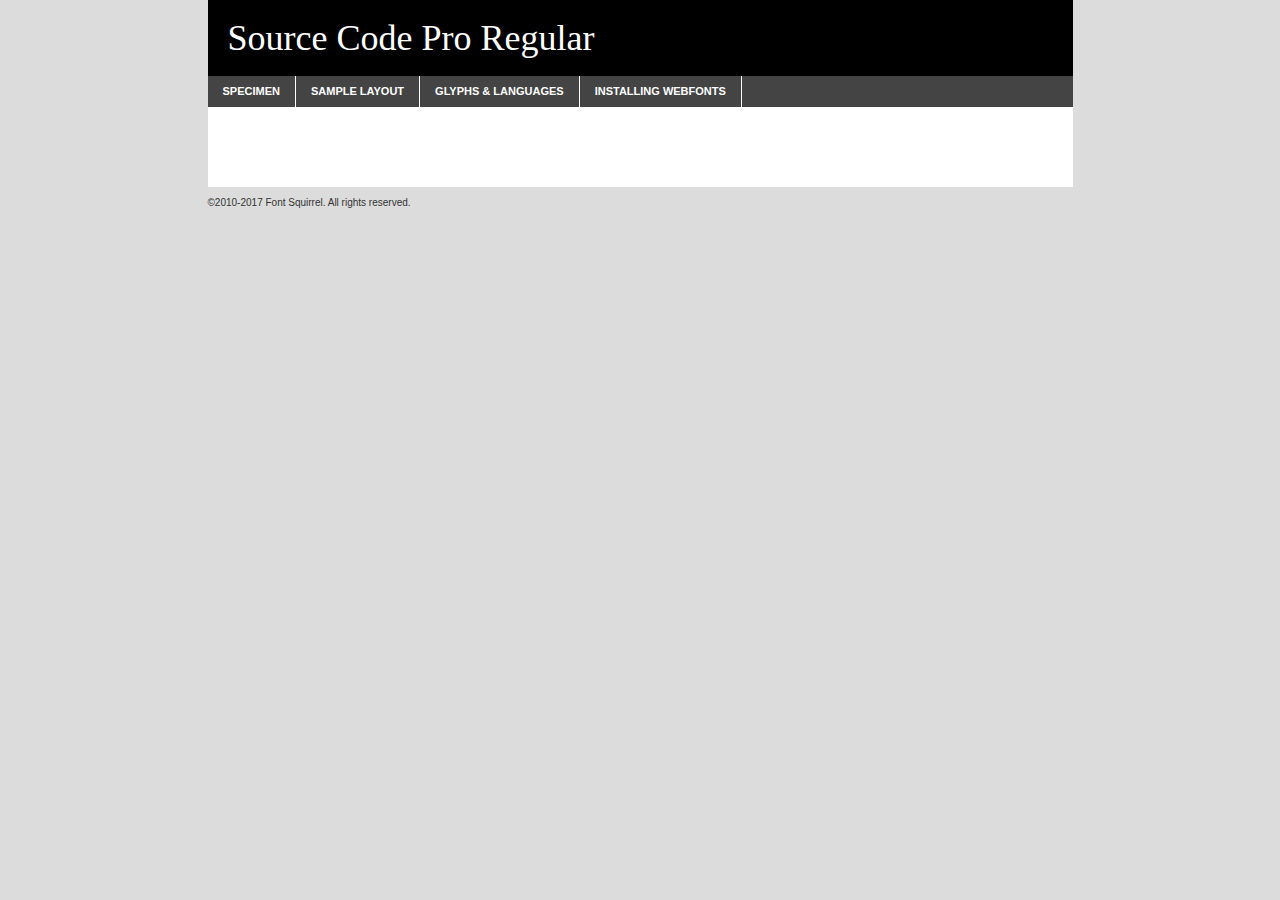
<file: fonts/sourcecodepro-regular-demo.html>
<!DOCTYPE html PUBLIC "-//W3C//DTD XHTML 1.0 Transitional//EN"
	"http://www.w3.org/TR/xhtml1/DTD/xhtml1-transitional.dtd">

<html xmlns="http://www.w3.org/1999/xhtml" xml:lang="en" lang="en">
<head>
	<meta http-equiv="Content-Type" content="text/html; charset=utf-8" />
	<script src="http://ajax.googleapis.com/ajax/libs/jquery/1.7.2/jquery.min.js" type="text/javascript" charset="utf-8"></script>
	<script type="text/javascript">
	(function($){$.fn.easyTabs=function(option){var param=jQuery.extend({fadeSpeed:"fast",defaultContent:1,activeClass:'active'},option);$(this).each(function(){var thisId="#"+this.id;if(param.defaultContent==''){param.defaultContent=1;}
	if(typeof param.defaultContent=="number")
	{var defaultTab=$(thisId+" .tabs li:eq("+(param.defaultContent-1)+") a").attr('href').substr(1);}else{var defaultTab=param.defaultContent;}
	$(thisId+" .tabs li a").each(function(){var tabToHide=$(this).attr('href').substr(1);$("#"+tabToHide).addClass('easytabs-tab-content');});hideAll();changeContent(defaultTab);function hideAll(){$(thisId+" .easytabs-tab-content").hide();}
	function changeContent(tabId){hideAll();$(thisId+" .tabs li").removeClass(param.activeClass);$(thisId+" .tabs li a[href=#"+tabId+"]").closest('li').addClass(param.activeClass);if(param.fadeSpeed!="none")
	{$(thisId+" #"+tabId).fadeIn(param.fadeSpeed);}else{$(thisId+" #"+tabId).show();}}
	$(thisId+" .tabs li").click(function(){var tabId=$(this).find('a').attr('href').substr(1);changeContent(tabId);return false;});});}})(jQuery);
	</script>
	<link rel="stylesheet" href="specimen_files/specimen_stylesheet.css" type="text/css" charset="utf-8" />
	<link rel="stylesheet" href="stylesheet.css" type="text/css" charset="utf-8" />

	<style type="text/css">
					body{
				font-family: 'source_code_proregular';
							}
		</style>

	<title>Source Code Pro Regular Specimen</title>
	
	
	<script type="text/javascript" charset="utf-8">
		$(document).ready(function() {
			$('#container').easyTabs({defaultContent:1});
		});
	</script>
</head>

<body>
<div id="container">
	<div id="header">
		Source Code Pro Regular	</div>
	<ul class="tabs">
		<li><a href="#specimen">Specimen</a></li>
		<li><a href="#layout">Sample Layout</a></li>
				<li><a href="#glyphs">Glyphs &amp; Languages</a></li>
		<li><a href="#installing">Installing Webfonts</a></li>
		
	</ul>
	
	<div id="main_content">

		
			<div id="specimen">
		
				<div class="section">
					<div class="grid12 firstcol">
						<div class="huge">AaBb</div>
					</div>
				</div>
		
				<div class="section">
					<div class="glyph_range">A&#x200B;B&#x200b;C&#x200b;D&#x200b;E&#x200b;F&#x200b;G&#x200b;H&#x200b;I&#x200b;J&#x200b;K&#x200b;L&#x200b;M&#x200b;N&#x200b;O&#x200b;P&#x200b;Q&#x200b;R&#x200b;S&#x200b;T&#x200b;U&#x200b;V&#x200b;W&#x200b;X&#x200b;Y&#x200b;Z&#x200b;a&#x200b;b&#x200b;c&#x200b;d&#x200b;e&#x200b;f&#x200b;g&#x200b;h&#x200b;i&#x200b;j&#x200b;k&#x200b;l&#x200b;m&#x200b;n&#x200b;o&#x200b;p&#x200b;q&#x200b;r&#x200b;s&#x200b;t&#x200b;u&#x200b;v&#x200b;w&#x200b;x&#x200b;y&#x200b;z&#x200b;1&#x200b;2&#x200b;3&#x200b;4&#x200b;5&#x200b;6&#x200b;7&#x200b;8&#x200b;9&#x200b;0&#x200b;&amp;&#x200b;.&#x200b;,&#x200b;?&#x200b;!&#x200b;&#64;&#x200b;(&#x200b;)&#x200b;#&#x200b;$&#x200b;%&#x200b;*&#x200b;+&#x200b;-&#x200b;=&#x200b;:&#x200b;;</div>
				</div>
				<div class="section">
					<div class="grid12 firstcol">
						<table class="sample_table">
							<tr><td>10</td><td class="size10">abcdefghijklmnopqrstuvwxyzABCDEFGHIJKLMNOPQRSTUVWXYZ0123456789abcdefghijklmnopqrstuvwxyzABCDEFGHIJKLMNOPQRSTUVWXYZ0123456789abcdefghijklmnopqrstuvwxyzABCDEFGHIJKLMNOPQRSTUVWXYZ</td></tr>
							<tr><td>11</td><td class="size11">abcdefghijklmnopqrstuvwxyzABCDEFGHIJKLMNOPQRSTUVWXYZ0123456789abcdefghijklmnopqrstuvwxyzABCDEFGHIJKLMNOPQRSTUVWXYZ0123456789abcdefghijklmnopqrstuvwxyzABCDEFGHIJKLMNOPQRSTUVWXYZ</td></tr>
							<tr><td>12</td><td class="size12">abcdefghijklmnopqrstuvwxyzABCDEFGHIJKLMNOPQRSTUVWXYZ0123456789abcdefghijklmnopqrstuvwxyzABCDEFGHIJKLMNOPQRSTUVWXYZ0123456789abcdefghijklmnopqrstuvwxyzABCDEFGHIJKLMNOPQRSTUVWXYZ</td></tr>
							<tr><td>13</td><td class="size13">abcdefghijklmnopqrstuvwxyzABCDEFGHIJKLMNOPQRSTUVWXYZ0123456789abcdefghijklmnopqrstuvwxyzABCDEFGHIJKLMNOPQRSTUVWXYZ0123456789abcdefghijklmnopqrstuvwxyzABCDEFGHIJKLMNOPQRSTUVWXYZ</td></tr>
							<tr><td>14</td><td class="size14">abcdefghijklmnopqrstuvwxyzABCDEFGHIJKLMNOPQRSTUVWXYZ0123456789abcdefghijklmnopqrstuvwxyzABCDEFGHIJKLMNOPQRSTUVWXYZ0123456789abcdefghijklmnopqrstuvwxyzABCDEFGHIJKLMNOPQRSTUVWXYZ</td></tr>
							<tr><td>16</td><td class="size16">abcdefghijklmnopqrstuvwxyzABCDEFGHIJKLMNOPQRSTUVWXYZ0123456789abcdefghijklmnopqrstuvwxyzABCDEFGHIJKLMNOPQRSTUVWXYZ</td></tr>
							<tr><td>18</td><td class="size18">abcdefghijklmnopqrstuvwxyzABCDEFGHIJKLMNOPQRSTUVWXYZ0123456789abcdefghijklmnopqrstuvwxyzABCDEFGHIJKLMNOPQRSTUVWXYZ</td></tr>
							<tr><td>20</td><td class="size20">abcdefghijklmnopqrstuvwxyzABCDEFGHIJKLMNOPQRSTUVWXYZ0123456789abcdefghijklmnopqrstuvwxyzABCDEFGHIJKLMNOPQRSTUVWXYZ</td></tr>
							<tr><td>24</td><td class="size24">abcdefghijklmnopqrstuvwxyzABCDEFGHIJKLMNOPQRSTUVWXYZ0123456789abcdefghijklmnopqrstuvwxyzABCDEFGHIJKLMNOPQRSTUVWXYZ</td></tr>
							<tr><td>30</td><td class="size30">abcdefghijklmnopqrstuvwxyzABCDEFGHIJKLMNOPQRSTUVWXYZ0123456789abcdefghijklmnopqrstuvwxyzABCDEFGHIJKLMNOPQRSTUVWXYZ</td></tr>
							<tr><td>36</td><td class="size36">abcdefghijklmnopqrstuvwxyzABCDEFGHIJKLMNOPQRSTUVWXYZ0123456789abcdefghijklmnopqrstuvwxyzABCDEFGHIJKLMNOPQRSTUVWXYZ</td></tr>
							<tr><td>48</td><td class="size48">abcdefghijklmnopqrstuvwxyzABCDEFGHIJKLMNOPQRSTUVWXYZ0123456789abcdefghijklmnopqrstuvwxyzABCDEFGHIJKLMNOPQRSTUVWXYZ</td></tr>
							<tr><td>60</td><td class="size60">abcdefghijklmnopqrstuvwxyzABCDEFGHIJKLMNOPQRSTUVWXYZ0123456789abcdefghijklmnopqrstuvwxyzABCDEFGHIJKLMNOPQRSTUVWXYZ</td></tr>
							<tr><td>72</td><td class="size72">abcdefghijklmnopqrstuvwxyzABCDEFGHIJKLMNOPQRSTUVWXYZ0123456789abcdefghijklmnopqrstuvwxyzABCDEFGHIJKLMNOPQRSTUVWXYZ</td></tr>
							<tr><td>90</td><td class="size90">abcdefghijklmnopqrstuvwxyzABCDEFGHIJKLMNOPQRSTUVWXYZ0123456789abcdefghijklmnopqrstuvwxyzABCDEFGHIJKLMNOPQRSTUVWXYZ</td></tr>
						</table>
				
					</div>
			
				</div>
		
		
		
								<div class="section" id="bodycomparison">


										<div id="xheight">
				<div class="fontbody">&#x25FC;&#x25FC;&#x25FC;&#x25FC;&#x25FC;&#x25FC;&#x25FC;&#x25FC;&#x25FC;&#x25FC;&#x25FC;&#x25FC;&#x25FC;&#x25FC;&#x25FC;&#x25FC;&#x25FC;&#x25FC;&#x25FC;&#x25FC;&#x25FC;&#x25FC;&#x25FC;&#x25FC;&#x25FC;&#x25FC;&#x25FC;&#x25FC;&#x25FC;&#x25FC;&#x25FC;&#x25FC;&#x25FC;&#x25FC;&#x25FC;&#x25FC;&#x25FC;&#x25FC;&#x25FC;&#x25FC;&#x25FC;&#x25FC;&#x25FC;&#x25FC;&#x25FC;&#x25FC;&#x25FC;&#x25FC;&#x25FC;&#x25FC;&#x25FC;&#x25FC;&#x25FC;&#x25FC;&#x25FC;&#x25FC;&#x25FC;&#x25FC;&#x25FC;&#x25FC;&#x25FC;&#x25FC;&#x25FC;&#x25FC;&#x25FC;&#x25FC;&#x25FC;&#x25FC;&#x25FC;&#x25FC;&#x25FC;&#x25FC;&#x25FC;&#x25FC;&#x25FC;&#x25FC;&#x25FC;&#x25FC;&#x25FC;&#x25FC;&#x25FC;&#x25FC;&#x25FC;&#x25FC;&#x25FC;&#x25FC;&#x25FC;&#x25FC;&#x25FC;&#x25FC;&#x25FC;&#x25FC;&#x25FC;&#x25FC;&#x25FC;&#x25FC;&#x25FC;&#x25FC;&#x25FC;body</div><div class="arialbody">body</div><div class="verdanabody">body</div><div class="georgiabody">body</div></div>
										<div class="fontbody" style="z-index:1">
											body<span>Source Code Pro Regular</span>
										</div>
										<div class="arialbody" style="z-index:1">
											body<span>Arial</span>
										</div>
										<div class="verdanabody" style="z-index:1">
											body<span>Verdana</span>
										</div>
										<div class="georgiabody" style="z-index:1">
											body<span>Georgia</span>
										</div>



								</div>
		
		
				<div class="section psample psample_row1" id="">
					
					<div class="grid2 firstcol">
						<p class="size10"><span>10.</span>Aenean lacinia bibendum nulla sed consectetur. Fusce dapibus, tellus ac cursus commodo, tortor mauris condimentum nibh, ut fermentum massa justo sit amet risus. Nullam id dolor id nibh ultricies vehicula ut id elit. Cum sociis natoque penatibus et magnis dis parturient montes, nascetur ridiculus mus. Nulla vitae elit libero, a pharetra augue.</p>
			
					</div>
					<div class="grid3">
						<p class="size11"><span>11.</span>Aenean lacinia bibendum nulla sed consectetur. Fusce dapibus, tellus ac cursus commodo, tortor mauris condimentum nibh, ut fermentum massa justo sit amet risus. Nullam id dolor id nibh ultricies vehicula ut id elit. Cum sociis natoque penatibus et magnis dis parturient montes, nascetur ridiculus mus. Nulla vitae elit libero, a pharetra augue.</p>
			
					</div>
					<div class="grid3">
						<p class="size12"><span>12.</span>Aenean lacinia bibendum nulla sed consectetur. Fusce dapibus, tellus ac cursus commodo, tortor mauris condimentum nibh, ut fermentum massa justo sit amet risus. Nullam id dolor id nibh ultricies vehicula ut id elit. Cum sociis natoque penatibus et magnis dis parturient montes, nascetur ridiculus mus. Nulla vitae elit libero, a pharetra augue.</p>
			
					</div>
					<div class="grid4">
						<p class="size13"><span>13.</span>Aenean lacinia bibendum nulla sed consectetur. Fusce dapibus, tellus ac cursus commodo, tortor mauris condimentum nibh, ut fermentum massa justo sit amet risus. Nullam id dolor id nibh ultricies vehicula ut id elit. Cum sociis natoque penatibus et magnis dis parturient montes, nascetur ridiculus mus. Nulla vitae elit libero, a pharetra augue.</p>
			
					</div>
					<div class="white_blend"></div>
					
				</div>
				<div class="section psample psample_row2" id="">
					<div class="grid3 firstcol">
						<p class="size14"><span>14.</span>Aenean lacinia bibendum nulla sed consectetur. Fusce dapibus, tellus ac cursus commodo, tortor mauris condimentum nibh, ut fermentum massa justo sit amet risus. Nullam id dolor id nibh ultricies vehicula ut id elit. Cum sociis natoque penatibus et magnis dis parturient montes, nascetur ridiculus mus. Nulla vitae elit libero, a pharetra augue.</p>
			
					</div>
					<div class="grid4">
						<p class="size16"><span>16.</span>Aenean lacinia bibendum nulla sed consectetur. Fusce dapibus, tellus ac cursus commodo, tortor mauris condimentum nibh, ut fermentum massa justo sit amet risus. Nullam id dolor id nibh ultricies vehicula ut id elit. Cum sociis natoque penatibus et magnis dis parturient montes, nascetur ridiculus mus. Nulla vitae elit libero, a pharetra augue.</p>
			
					</div>
					<div class="grid5">
						<p class="size18"><span>18.</span>Aenean lacinia bibendum nulla sed consectetur. Fusce dapibus, tellus ac cursus commodo, tortor mauris condimentum nibh, ut fermentum massa justo sit amet risus. Nullam id dolor id nibh ultricies vehicula ut id elit. Cum sociis natoque penatibus et magnis dis parturient montes, nascetur ridiculus mus. Nulla vitae elit libero, a pharetra augue.</p>
			
					</div>

					<div class="white_blend"></div>

				</div>
				
				<div class="section psample psample_row3" id="">
					<div class="grid5 firstcol">
						<p class="size20"><span>20.</span>Aenean lacinia bibendum nulla sed consectetur. Fusce dapibus, tellus ac cursus commodo, tortor mauris condimentum nibh, ut fermentum massa justo sit amet risus. Nullam id dolor id nibh ultricies vehicula ut id elit. Cum sociis natoque penatibus et magnis dis parturient montes, nascetur ridiculus mus. Nulla vitae elit libero, a pharetra augue.</p>
					</div>
					<div class="grid7">
						<p class="size24"><span>24.</span>Aenean lacinia bibendum nulla sed consectetur. Fusce dapibus, tellus ac cursus commodo, tortor mauris condimentum nibh, ut fermentum massa justo sit amet risus. Nullam id dolor id nibh ultricies vehicula ut id elit. Cum sociis natoque penatibus et magnis dis parturient montes, nascetur ridiculus mus. Nulla vitae elit libero, a pharetra augue.</p>
					</div>
					
					<div class="white_blend"></div>
					
				</div>
				
				<div class="section psample psample_row4" id="">
					<div class="grid12 firstcol">
						<p class="size30"><span>30.</span>Aenean lacinia bibendum nulla sed consectetur. Fusce dapibus, tellus ac cursus commodo, tortor mauris condimentum nibh, ut fermentum massa justo sit amet risus. Nullam id dolor id nibh ultricies vehicula ut id elit. Cum sociis natoque penatibus et magnis dis parturient montes, nascetur ridiculus mus. Nulla vitae elit libero, a pharetra augue.</p>
					</div>
					<div class="white_blend"></div>
					
				</div>
				
				
				
				<div class="section psample psample_row1 fullreverse">
					<div class="grid2 firstcol">
						<p class="size10"><span>10.</span>Aenean lacinia bibendum nulla sed consectetur. Fusce dapibus, tellus ac cursus commodo, tortor mauris condimentum nibh, ut fermentum massa justo sit amet risus. Nullam id dolor id nibh ultricies vehicula ut id elit. Cum sociis natoque penatibus et magnis dis parturient montes, nascetur ridiculus mus. Nulla vitae elit libero, a pharetra augue.</p>
			
					</div>
					<div class="grid3">
						<p class="size11"><span>11.</span>Aenean lacinia bibendum nulla sed consectetur. Fusce dapibus, tellus ac cursus commodo, tortor mauris condimentum nibh, ut fermentum massa justo sit amet risus. Nullam id dolor id nibh ultricies vehicula ut id elit. Cum sociis natoque penatibus et magnis dis parturient montes, nascetur ridiculus mus. Nulla vitae elit libero, a pharetra augue.</p>
			
					</div>
					<div class="grid3">
						<p class="size12"><span>12.</span>Aenean lacinia bibendum nulla sed consectetur. Fusce dapibus, tellus ac cursus commodo, tortor mauris condimentum nibh, ut fermentum massa justo sit amet risus. Nullam id dolor id nibh ultricies vehicula ut id elit. Cum sociis natoque penatibus et magnis dis parturient montes, nascetur ridiculus mus. Nulla vitae elit libero, a pharetra augue.</p>
			
					</div>
					<div class="grid4">
						<p class="size13"><span>13.</span>Aenean lacinia bibendum nulla sed consectetur. Fusce dapibus, tellus ac cursus commodo, tortor mauris condimentum nibh, ut fermentum massa justo sit amet risus. Nullam id dolor id nibh ultricies vehicula ut id elit. Cum sociis natoque penatibus et magnis dis parturient montes, nascetur ridiculus mus. Nulla vitae elit libero, a pharetra augue.</p>
			
					</div>
					<div class="black_blend"></div>
					
				</div>
				
				<div class="section psample psample_row2 fullreverse">
					<div class="grid3 firstcol">
						<p class="size14"><span>14.</span>Aenean lacinia bibendum nulla sed consectetur. Fusce dapibus, tellus ac cursus commodo, tortor mauris condimentum nibh, ut fermentum massa justo sit amet risus. Nullam id dolor id nibh ultricies vehicula ut id elit. Cum sociis natoque penatibus et magnis dis parturient montes, nascetur ridiculus mus. Nulla vitae elit libero, a pharetra augue.</p>
			
					</div>
					<div class="grid4">
						<p class="size16"><span>16.</span>Aenean lacinia bibendum nulla sed consectetur. Fusce dapibus, tellus ac cursus commodo, tortor mauris condimentum nibh, ut fermentum massa justo sit amet risus. Nullam id dolor id nibh ultricies vehicula ut id elit. Cum sociis natoque penatibus et magnis dis parturient montes, nascetur ridiculus mus. Nulla vitae elit libero, a pharetra augue.</p>
			
					</div>
					<div class="grid5">
						<p class="size18"><span>18.</span>Aenean lacinia bibendum nulla sed consectetur. Fusce dapibus, tellus ac cursus commodo, tortor mauris condimentum nibh, ut fermentum massa justo sit amet risus. Nullam id dolor id nibh ultricies vehicula ut id elit. Cum sociis natoque penatibus et magnis dis parturient montes, nascetur ridiculus mus. Nulla vitae elit libero, a pharetra augue.</p>
			
					</div>
					<div class="black_blend"></div>

				</div>
				
				<div class="section psample fullreverse psample_row3" id="">
					<div class="grid5 firstcol">
						<p class="size20"><span>20.</span>Aenean lacinia bibendum nulla sed consectetur. Fusce dapibus, tellus ac cursus commodo, tortor mauris condimentum nibh, ut fermentum massa justo sit amet risus. Nullam id dolor id nibh ultricies vehicula ut id elit. Cum sociis natoque penatibus et magnis dis parturient montes, nascetur ridiculus mus. Nulla vitae elit libero, a pharetra augue.</p>
					</div>
					<div class="grid7">
						<p class="size24"><span>24.</span>Aenean lacinia bibendum nulla sed consectetur. Fusce dapibus, tellus ac cursus commodo, tortor mauris condimentum nibh, ut fermentum massa justo sit amet risus. Nullam id dolor id nibh ultricies vehicula ut id elit. Cum sociis natoque penatibus et magnis dis parturient montes, nascetur ridiculus mus. Nulla vitae elit libero, a pharetra augue.</p>
					</div>
					
					<div class="black_blend"></div>
					
				</div>
				
				<div class="section psample fullreverse psample_row4" id="" style="border-bottom: 20px #000 solid;">
					<div class="grid12 firstcol">
						<p class="size30"><span>30.</span>Aenean lacinia bibendum nulla sed consectetur. Fusce dapibus, tellus ac cursus commodo, tortor mauris condimentum nibh, ut fermentum massa justo sit amet risus. Nullam id dolor id nibh ultricies vehicula ut id elit. Cum sociis natoque penatibus et magnis dis parturient montes, nascetur ridiculus mus. Nulla vitae elit libero, a pharetra augue.</p>
					</div>
					<div class="black_blend"></div>
					
				</div>
				
				
				
				
			</div>
			
			<div id="layout">
				
				<div class="section">
					
					<div class="grid12 firstcol">
						<h1>Lorem Ipsum Dolor</h1>
						<h2>Etiam porta sem malesuada magna mollis euismod</h2>
						
						<p class="byline">By <a href="#link">Aenean Lacinia</a></p>
					</div>
				</div>
				<div class="section">
					<div class="grid8 firstcol">
						<p class="large">Donec sed odio dui. Morbi leo risus, porta ac consectetur ac, vestibulum at eros. Fusce dapibus, tellus ac cursus commodo, tortor mauris condimentum nibh, ut fermentum massa justo sit amet risus. </p>

						
						<h3>Pellentesque ornare sem</h3>

						<p>Maecenas sed diam eget risus varius blandit sit amet non magna. Maecenas faucibus mollis interdum. Donec ullamcorper nulla non metus auctor fringilla. Nullam id dolor id nibh ultricies vehicula ut id elit. Nullam id dolor id nibh ultricies vehicula ut id elit. </p>

						<p>Aenean eu leo quam. Pellentesque ornare sem lacinia quam venenatis vestibulum. Lorem ipsum dolor sit amet, consectetur adipiscing elit. Cum sociis natoque penatibus et magnis dis parturient montes, nascetur ridiculus mus. </p>

						<p>Nulla vitae elit libero, a pharetra augue. Praesent commodo cursus magna, vel scelerisque nisl consectetur et. Aenean lacinia bibendum nulla sed consectetur. </p>

						<p>Nullam quis risus eget urna mollis ornare vel eu leo. Nullam quis risus eget urna mollis ornare vel eu leo. Maecenas sed diam eget risus varius blandit sit amet non magna. Donec ullamcorper nulla non metus auctor fringilla. </p>

						<h3>Cras mattis consectetur</h3>

						<p>Aenean eu leo quam. Pellentesque ornare sem lacinia quam venenatis vestibulum. Aenean lacinia bibendum nulla sed consectetur. Integer posuere erat a ante venenatis dapibus posuere velit aliquet. Cras mattis consectetur purus sit amet fermentum. </p>

						<p>Nullam id dolor id nibh ultricies vehicula ut id elit. Nullam quis risus eget urna mollis ornare vel eu leo. Cras mattis consectetur purus sit amet fermentum.</p>
					</div>
					
					<div class="grid4 sidebar">
						
						<div class="box reverse">
							<p class="last">Nullam quis risus eget urna mollis ornare vel eu leo. Donec ullamcorper nulla non metus auctor fringilla. Cras mattis consectetur purus sit amet fermentum. Sed posuere consectetur est at lobortis. Lorem ipsum dolor sit amet, consectetur adipiscing elit. </p>
						</div>
						
						<p class="caption">Maecenas sed diam eget risus varius.</p>

						<p>Vestibulum id ligula porta felis euismod semper. Integer posuere erat a ante venenatis dapibus posuere velit aliquet. Vestibulum id ligula porta felis euismod semper. Sed posuere consectetur est at lobortis. Maecenas sed diam eget risus varius blandit sit amet non magna. Fusce dapibus, tellus ac cursus commodo, tortor mauris condimentum nibh, ut fermentum massa justo sit amet risus. </p>

					

						<p>Duis mollis, est non commodo luctus, nisi erat porttitor ligula, eget lacinia odio sem nec elit. Aenean lacinia bibendum nulla sed consectetur. Vivamus sagittis lacus vel augue laoreet rutrum faucibus dolor auctor. Aenean lacinia bibendum nulla sed consectetur. Nullam quis risus eget urna mollis ornare vel eu leo. </p>

						<p>Praesent commodo cursus magna, vel scelerisque nisl consectetur et. Donec ullamcorper nulla non metus auctor fringilla. Maecenas faucibus mollis interdum. Fusce dapibus, tellus ac cursus commodo, tortor mauris condimentum nibh, ut fermentum massa justo sit amet risus. </p>

					</div>
				</div>
				
			</div>


			



		<div id="glyphs">
			<div class="section">
				<div class="grid12 firstcol">
			
				<h1>Language Support</h1>
				<p>The subset of Source Code Pro Regular in this kit supports the following languages:<br />
			
					Albanian, Basque, Breton, Chamorro, Danish, Dutch, English, Faroese, Finnish, French, Frisian, Galician, German, Icelandic, Italian, Malagasy, Norwegian, Portuguese, Spanish, Alsatian, Aragonese, Arapaho, Arrernte, Asturian, Aymara, Bislama, Cebuano, Corsican, Fijian, French_creole, Genoese, Gilbertese, Greenlandic, Haitian_creole, Hiligaynon, Hmong, Hopi, Ibanag, Iloko_ilokano, Indonesian, Interglossa_glosa, Interlingua, Irish_gaelic, Jerriais, Lojban, Lombard, Luxembourgeois, Manx, Mohawk, Norfolk_pitcairnese, Occitan, Oromo, Pangasinan, Papiamento, Piedmontese, Potawatomi, Rhaeto-romance, Romansh, Rotokas, Sami_lule, Samoan, Sardinian, Scots_gaelic, Seychelles_creole, Shona, Sicilian, Somali, Southern_ndebele, Swahili, Swati_swazi, Tagalog_filipino_pilipino, Tetum, Tok_pisin, Uyghur_latinized, Volapuk, Walloon, Warlpiri, Xhosa, Yapese, Zulu, Latinbasic, Ubasic, Demo				</p>
				<h1>Glyph Chart</h1>
				<p>The subset of Source Code Pro Regular in this kit includes all the glyphs listed below. Unicode entities are included above each glyph to help you insert individual characters into your layout.</p>
				<div id="glyph_chart">
			
																														 <div><p>&amp;#13;</p>&#13;</div>
																				 <div><p>&amp;#32;</p>&#32;</div>
																				 <div><p>&amp;#33;</p>&#33;</div>
																				 <div><p>&amp;#34;</p>&#34;</div>
																				 <div><p>&amp;#35;</p>&#35;</div>
																				 <div><p>&amp;#36;</p>&#36;</div>
																				 <div><p>&amp;#37;</p>&#37;</div>
																				 <div><p>&amp;#38;</p>&#38;</div>
																				 <div><p>&amp;#39;</p>&#39;</div>
																				 <div><p>&amp;#40;</p>&#40;</div>
																				 <div><p>&amp;#41;</p>&#41;</div>
																				 <div><p>&amp;#42;</p>&#42;</div>
																				 <div><p>&amp;#43;</p>&#43;</div>
																				 <div><p>&amp;#44;</p>&#44;</div>
																				 <div><p>&amp;#45;</p>&#45;</div>
																				 <div><p>&amp;#46;</p>&#46;</div>
																				 <div><p>&amp;#47;</p>&#47;</div>
																				 <div><p>&amp;#48;</p>&#48;</div>
																				 <div><p>&amp;#49;</p>&#49;</div>
																				 <div><p>&amp;#50;</p>&#50;</div>
																				 <div><p>&amp;#51;</p>&#51;</div>
																				 <div><p>&amp;#52;</p>&#52;</div>
																				 <div><p>&amp;#53;</p>&#53;</div>
																				 <div><p>&amp;#54;</p>&#54;</div>
																				 <div><p>&amp;#55;</p>&#55;</div>
																				 <div><p>&amp;#56;</p>&#56;</div>
																				 <div><p>&amp;#57;</p>&#57;</div>
																				 <div><p>&amp;#58;</p>&#58;</div>
																				 <div><p>&amp;#59;</p>&#59;</div>
																				 <div><p>&amp;#60;</p>&#60;</div>
																				 <div><p>&amp;#61;</p>&#61;</div>
																				 <div><p>&amp;#62;</p>&#62;</div>
																				 <div><p>&amp;#63;</p>&#63;</div>
																				 <div><p>&amp;#64;</p>&#64;</div>
																				 <div><p>&amp;#65;</p>&#65;</div>
																				 <div><p>&amp;#66;</p>&#66;</div>
																				 <div><p>&amp;#67;</p>&#67;</div>
																				 <div><p>&amp;#68;</p>&#68;</div>
																				 <div><p>&amp;#69;</p>&#69;</div>
																				 <div><p>&amp;#70;</p>&#70;</div>
																				 <div><p>&amp;#71;</p>&#71;</div>
																				 <div><p>&amp;#72;</p>&#72;</div>
																				 <div><p>&amp;#73;</p>&#73;</div>
																				 <div><p>&amp;#74;</p>&#74;</div>
																				 <div><p>&amp;#75;</p>&#75;</div>
																				 <div><p>&amp;#76;</p>&#76;</div>
																				 <div><p>&amp;#77;</p>&#77;</div>
																				 <div><p>&amp;#78;</p>&#78;</div>
																				 <div><p>&amp;#79;</p>&#79;</div>
																				 <div><p>&amp;#80;</p>&#80;</div>
																				 <div><p>&amp;#81;</p>&#81;</div>
																				 <div><p>&amp;#82;</p>&#82;</div>
																				 <div><p>&amp;#83;</p>&#83;</div>
																				 <div><p>&amp;#84;</p>&#84;</div>
																				 <div><p>&amp;#85;</p>&#85;</div>
																				 <div><p>&amp;#86;</p>&#86;</div>
																				 <div><p>&amp;#87;</p>&#87;</div>
																				 <div><p>&amp;#88;</p>&#88;</div>
																				 <div><p>&amp;#89;</p>&#89;</div>
																				 <div><p>&amp;#90;</p>&#90;</div>
																				 <div><p>&amp;#91;</p>&#91;</div>
																				 <div><p>&amp;#92;</p>&#92;</div>
																				 <div><p>&amp;#93;</p>&#93;</div>
																				 <div><p>&amp;#94;</p>&#94;</div>
																				 <div><p>&amp;#95;</p>&#95;</div>
																				 <div><p>&amp;#96;</p>&#96;</div>
																				 <div><p>&amp;#97;</p>&#97;</div>
																				 <div><p>&amp;#98;</p>&#98;</div>
																				 <div><p>&amp;#99;</p>&#99;</div>
																				 <div><p>&amp;#100;</p>&#100;</div>
																				 <div><p>&amp;#101;</p>&#101;</div>
																				 <div><p>&amp;#102;</p>&#102;</div>
																				 <div><p>&amp;#103;</p>&#103;</div>
																				 <div><p>&amp;#104;</p>&#104;</div>
																				 <div><p>&amp;#105;</p>&#105;</div>
																				 <div><p>&amp;#106;</p>&#106;</div>
																				 <div><p>&amp;#107;</p>&#107;</div>
																				 <div><p>&amp;#108;</p>&#108;</div>
																				 <div><p>&amp;#109;</p>&#109;</div>
																				 <div><p>&amp;#110;</p>&#110;</div>
																				 <div><p>&amp;#111;</p>&#111;</div>
																				 <div><p>&amp;#112;</p>&#112;</div>
																				 <div><p>&amp;#113;</p>&#113;</div>
																				 <div><p>&amp;#114;</p>&#114;</div>
																				 <div><p>&amp;#115;</p>&#115;</div>
																				 <div><p>&amp;#116;</p>&#116;</div>
																				 <div><p>&amp;#117;</p>&#117;</div>
																				 <div><p>&amp;#118;</p>&#118;</div>
																				 <div><p>&amp;#119;</p>&#119;</div>
																				 <div><p>&amp;#120;</p>&#120;</div>
																				 <div><p>&amp;#121;</p>&#121;</div>
																				 <div><p>&amp;#122;</p>&#122;</div>
																				 <div><p>&amp;#123;</p>&#123;</div>
																				 <div><p>&amp;#124;</p>&#124;</div>
																				 <div><p>&amp;#125;</p>&#125;</div>
																				 <div><p>&amp;#126;</p>&#126;</div>
																				 <div><p>&amp;#160;</p>&#160;</div>
																				 <div><p>&amp;#161;</p>&#161;</div>
																				 <div><p>&amp;#162;</p>&#162;</div>
																				 <div><p>&amp;#163;</p>&#163;</div>
																				 <div><p>&amp;#164;</p>&#164;</div>
																				 <div><p>&amp;#165;</p>&#165;</div>
																				 <div><p>&amp;#166;</p>&#166;</div>
																				 <div><p>&amp;#167;</p>&#167;</div>
																				 <div><p>&amp;#168;</p>&#168;</div>
																				 <div><p>&amp;#169;</p>&#169;</div>
																				 <div><p>&amp;#170;</p>&#170;</div>
																				 <div><p>&amp;#171;</p>&#171;</div>
																				 <div><p>&amp;#172;</p>&#172;</div>
																				 <div><p>&amp;#173;</p>&#173;</div>
																				 <div><p>&amp;#174;</p>&#174;</div>
																				 <div><p>&amp;#175;</p>&#175;</div>
																				 <div><p>&amp;#176;</p>&#176;</div>
																				 <div><p>&amp;#177;</p>&#177;</div>
																				 <div><p>&amp;#178;</p>&#178;</div>
																				 <div><p>&amp;#179;</p>&#179;</div>
																				 <div><p>&amp;#180;</p>&#180;</div>
																				 <div><p>&amp;#181;</p>&#181;</div>
																				 <div><p>&amp;#182;</p>&#182;</div>
																				 <div><p>&amp;#183;</p>&#183;</div>
																				 <div><p>&amp;#184;</p>&#184;</div>
																				 <div><p>&amp;#185;</p>&#185;</div>
																				 <div><p>&amp;#186;</p>&#186;</div>
																				 <div><p>&amp;#187;</p>&#187;</div>
																				 <div><p>&amp;#188;</p>&#188;</div>
																				 <div><p>&amp;#189;</p>&#189;</div>
																				 <div><p>&amp;#190;</p>&#190;</div>
																				 <div><p>&amp;#191;</p>&#191;</div>
																				 <div><p>&amp;#192;</p>&#192;</div>
																				 <div><p>&amp;#193;</p>&#193;</div>
																				 <div><p>&amp;#194;</p>&#194;</div>
																				 <div><p>&amp;#195;</p>&#195;</div>
																				 <div><p>&amp;#196;</p>&#196;</div>
																				 <div><p>&amp;#197;</p>&#197;</div>
																				 <div><p>&amp;#198;</p>&#198;</div>
																				 <div><p>&amp;#199;</p>&#199;</div>
																				 <div><p>&amp;#200;</p>&#200;</div>
																				 <div><p>&amp;#201;</p>&#201;</div>
																				 <div><p>&amp;#202;</p>&#202;</div>
																				 <div><p>&amp;#203;</p>&#203;</div>
																				 <div><p>&amp;#204;</p>&#204;</div>
																				 <div><p>&amp;#205;</p>&#205;</div>
																				 <div><p>&amp;#206;</p>&#206;</div>
																				 <div><p>&amp;#207;</p>&#207;</div>
																				 <div><p>&amp;#208;</p>&#208;</div>
																				 <div><p>&amp;#209;</p>&#209;</div>
																				 <div><p>&amp;#210;</p>&#210;</div>
																				 <div><p>&amp;#211;</p>&#211;</div>
																				 <div><p>&amp;#212;</p>&#212;</div>
																				 <div><p>&amp;#213;</p>&#213;</div>
																				 <div><p>&amp;#214;</p>&#214;</div>
																				 <div><p>&amp;#215;</p>&#215;</div>
																				 <div><p>&amp;#216;</p>&#216;</div>
																				 <div><p>&amp;#217;</p>&#217;</div>
																				 <div><p>&amp;#218;</p>&#218;</div>
																				 <div><p>&amp;#219;</p>&#219;</div>
																				 <div><p>&amp;#220;</p>&#220;</div>
																				 <div><p>&amp;#221;</p>&#221;</div>
																				 <div><p>&amp;#222;</p>&#222;</div>
																				 <div><p>&amp;#223;</p>&#223;</div>
																				 <div><p>&amp;#224;</p>&#224;</div>
																				 <div><p>&amp;#225;</p>&#225;</div>
																				 <div><p>&amp;#226;</p>&#226;</div>
																				 <div><p>&amp;#227;</p>&#227;</div>
																				 <div><p>&amp;#228;</p>&#228;</div>
																				 <div><p>&amp;#229;</p>&#229;</div>
																				 <div><p>&amp;#230;</p>&#230;</div>
																				 <div><p>&amp;#231;</p>&#231;</div>
																				 <div><p>&amp;#232;</p>&#232;</div>
																				 <div><p>&amp;#233;</p>&#233;</div>
																				 <div><p>&amp;#234;</p>&#234;</div>
																				 <div><p>&amp;#235;</p>&#235;</div>
																				 <div><p>&amp;#236;</p>&#236;</div>
																				 <div><p>&amp;#237;</p>&#237;</div>
																				 <div><p>&amp;#238;</p>&#238;</div>
																				 <div><p>&amp;#239;</p>&#239;</div>
																				 <div><p>&amp;#240;</p>&#240;</div>
																				 <div><p>&amp;#241;</p>&#241;</div>
																				 <div><p>&amp;#242;</p>&#242;</div>
																				 <div><p>&amp;#243;</p>&#243;</div>
																				 <div><p>&amp;#244;</p>&#244;</div>
																				 <div><p>&amp;#245;</p>&#245;</div>
																				 <div><p>&amp;#246;</p>&#246;</div>
																				 <div><p>&amp;#247;</p>&#247;</div>
																				 <div><p>&amp;#248;</p>&#248;</div>
																				 <div><p>&amp;#249;</p>&#249;</div>
																				 <div><p>&amp;#250;</p>&#250;</div>
																				 <div><p>&amp;#251;</p>&#251;</div>
																				 <div><p>&amp;#252;</p>&#252;</div>
																				 <div><p>&amp;#253;</p>&#253;</div>
																				 <div><p>&amp;#254;</p>&#254;</div>
																				 <div><p>&amp;#255;</p>&#255;</div>
																				 <div><p>&amp;#338;</p>&#338;</div>
																				 <div><p>&amp;#339;</p>&#339;</div>
																				 <div><p>&amp;#376;</p>&#376;</div>
																				 <div><p>&amp;#710;</p>&#710;</div>
																				 <div><p>&amp;#732;</p>&#732;</div>
																				 <div><p>&amp;#8192;</p>&#8192;</div>
																				 <div><p>&amp;#8193;</p>&#8193;</div>
																				 <div><p>&amp;#8194;</p>&#8194;</div>
																				 <div><p>&amp;#8195;</p>&#8195;</div>
																				 <div><p>&amp;#8196;</p>&#8196;</div>
																				 <div><p>&amp;#8197;</p>&#8197;</div>
																				 <div><p>&amp;#8198;</p>&#8198;</div>
																				 <div><p>&amp;#8199;</p>&#8199;</div>
																				 <div><p>&amp;#8200;</p>&#8200;</div>
																				 <div><p>&amp;#8201;</p>&#8201;</div>
																				 <div><p>&amp;#8202;</p>&#8202;</div>
																				 <div><p>&amp;#8208;</p>&#8208;</div>
																				 <div><p>&amp;#8209;</p>&#8209;</div>
																				 <div><p>&amp;#8210;</p>&#8210;</div>
																				 <div><p>&amp;#8211;</p>&#8211;</div>
																				 <div><p>&amp;#8212;</p>&#8212;</div>
																				 <div><p>&amp;#8216;</p>&#8216;</div>
																				 <div><p>&amp;#8217;</p>&#8217;</div>
																				 <div><p>&amp;#8218;</p>&#8218;</div>
																				 <div><p>&amp;#8220;</p>&#8220;</div>
																				 <div><p>&amp;#8221;</p>&#8221;</div>
																				 <div><p>&amp;#8222;</p>&#8222;</div>
																				 <div><p>&amp;#8226;</p>&#8226;</div>
																				 <div><p>&amp;#8230;</p>&#8230;</div>
																				 <div><p>&amp;#8239;</p>&#8239;</div>
																				 <div><p>&amp;#8249;</p>&#8249;</div>
																				 <div><p>&amp;#8250;</p>&#8250;</div>
																				 <div><p>&amp;#8287;</p>&#8287;</div>
																				 <div><p>&amp;#8364;</p>&#8364;</div>
																				 <div><p>&amp;#8482;</p>&#8482;</div>
																				 <div><p>&amp;#9724;</p>&#9724;</div>
																				 <div><p>&amp;#64257;</p>&#64257;</div>
																				 <div><p>&amp;#64258;</p>&#64258;</div>
																																																</div>	
				</div>
		
		
			</div>
		</div>
		
		
		<div id="specs">
			
		</div>
	
		<div id="installing">
			<div class="section">
				<div class="grid7 firstcol">
					<h1>Installing Webfonts</h1>
					
					<p>Webfonts are supported by all major browser platforms but not all in the same way. There are currently four different font formats that must be included in order to target all browsers. This includes TTF, WOFF, EOT and SVG.</p>
					
					<h2>1. Upload your webfonts</h2>
					<p>You must upload your webfont kit to your website. They should be in or near the same directory as your CSS files.</p>
					
					<h2>2. Include the webfont stylesheet</h2>
					<p>A special CSS @font-face declaration helps the various browsers select the appropriate font it needs without causing you a bunch of headaches. Learn more about this syntax by reading the <a href="https://www.fontspring.com/blog/further-hardening-of-the-bulletproof-syntax">Fontspring blog post</a> about it. The code for it is as follows:</p>


<code>
@font-face{ 
	font-family: 'MyWebFont';
	src: url('WebFont.eot');
	src: url('WebFont.eot?#iefix') format('embedded-opentype'),
	     url('WebFont.woff') format('woff'),
	     url('WebFont.ttf') format('truetype'),
	     url('WebFont.svg#webfont') format('svg');
}
</code>

	<p>We've already gone ahead and generated the code for you. All you have to do is link to the stylesheet in your HTML, like this:</p>
	<code>&lt;link rel=&quot;stylesheet&quot; href=&quot;stylesheet.css&quot; type=&quot;text/css&quot; charset=&quot;utf-8&quot; /&gt;</code>

					<h2>3. Modify your own stylesheet</h2>
					<p>To take advantage of your new fonts, you must tell your stylesheet to use them. Look at the original @font-face declaration above and find the property called "font-family." The name linked there will be what you use to reference the font. Prepend that webfont name to the font stack in the "font-family" property, inside the selector you want to change. For example:</p>
<code>p { font-family: 'WebFont', Arial, sans-serif; }</code>

<h2>4. Test</h2>
<p>Getting webfonts to work cross-browser <em>can</em> be tricky. Use the information in the sidebar to help you if you find that fonts aren't loading in a particular browser.</p>
				</div>
				
				<div class="grid5 sidebar">
					<div class="box">
						<h2>Troubleshooting<br />Font-Face Problems</h2>
						<p>Having trouble getting your webfonts to load in your new website? Here are some tips to sort out what might be the problem.</p>

						<h3>Fonts not showing in any browser</h3>

						<p>This sounds like you need to work on the plumbing. You either did not upload the fonts to the correct directory, or you did not link the fonts properly in the CSS. If you've confirmed that all this is correct and you still have a problem, take a look at your .htaccess file and see if requests are getting intercepted.</p>

						<h3>Fonts not loading in iPhone or iPad</h3>

						<p>The most common problem here is that you are serving the fonts from an IIS server. IIS refuses to serve files that have unknown MIME types. If that is the case, you must set the MIME type for SVG to "image/svg+xml" in the server settings. Follow these instructions from Microsoft if you need help.</p>

						<h3>Fonts not loading in Firefox</h3>

						<p>The primary reason for this failure? You are still using a version Firefox older than 3.5. So upgrade already! If that isn't it, then you are very likely serving fonts from a different domain. Firefox requires that all font assets be served from the same domain. Lastly it is possible that you need to add WOFF to your list of MIME types (if you are serving via IIS.)</p>

						<h3>Fonts not loading in IE</h3>

						<p>Are you looking at Internet Explorer on an actual Windows machine or are you cheating by using a service like Adobe BrowserLab? Many of these screenshot services do not render @font-face for IE. Best to test it on a real machine.</p>

						<h3>Fonts not loading in IE9</h3>

						<p>IE9, like Firefox, requires that fonts be served from the same domain as the website. Make sure that is the case.</p>
					</div>
				</div>
			</div>
			
		</div>
	
	</div>
	<div id="footer">
		<p>&copy;2010-2017 Font Squirrel. All rights reserved.</p>
	</div>
</div>
</body>
</html>
</file>
<file: styles.css>
@font-face {
    font-family: 'josefin_sansregular';
    src: url('fonts/josefinsans-regular-webfont.eot');
    src: url('fonts/josefinsans-regular-webfont.eot?#iefix') format('embedded-opentype'),
         url('fonts/josefinsans-regular-webfont.woff2') format('woff2'),
         url('fonts/josefinsans-regular-webfont.woff') format('woff'),
         url('fonts/josefinsans-regular-webfont.ttf') format('truetype');
    font-weight: normal;
    font-style: normal;
}

html {
	font-family: 'josefin_sansregular', Arial, sans-serif;
	font-size: 12px;
	cursor: default;
}

h1 {
	font-size: 50px;
	text-align: center;
	padding: 20px;
	background-color: red;
	border: 10px solid black;
}

h2 {
	font-size: 30px;
	text-align: center;
	padding: 30px;
	background-color: red;
}

h3 {
	font-size: 20px;
	text-align: center;
	padding: 10px;
	background-color: red;
}

textarea {
    resize: none;
	width: 100%;
	border: 5px solid red;
	font-family: 'josefin_sansregular', Arial, sans-serif;
}

form {
	padding-top: 20px;
	display: block;
	margin: 0px auto;
	text-align: center;
	max-width: 500px;
	padding-bottom: 30px;
}

input {
	font-family: 'josefin_sansregular', Arial, sans-serif;
	width: 100%;
	border: 5px solid red;
}

p {
	font-size: 24px;
	text-align: center;
	padding-bottom: 10px;
	padding-top: 10px;
}

button {
	height: 100%;
	width: 100%;
	align-items: center;
    justify-content: center;
	background-color: red;
	font-size: 16px;
	border: 5px solid black;

}

.topnav ul {
	list-style-type: none;
	font-size: 24px;
    margin: 0;
    padding: 0;
    overflow: hidden;
    background-color: red;
}

.topnav li {
	padding-top: 30px;
    float: right;
}

.topnav li a {
    display: block;
    color: black;
    text-align: center;
    padding: 14px 16px;
    text-decoration: none;
	transition: transform 0.2s ease-in, color 0.2s ease-in, text-decoration 0.2s ease-in;
 }

.topnav img {
	padding-left: 20px;
}

.footer {
	padding-top: 20px;
	height: 40px;
	background-color: red;
	text-align: center;
	font-size: 20px;
}

.footer i {
	padding-top: 20px;
	letter-spacing: 40px;
	text-align: center;
	font-size: 36px;
	color: white;
	transform: translate(20px, 0%);
}


.video-container {
	position: relative;
	padding-bottom: 56.25%;
	padding-top: 30px; height: 0; overflow: hidden;
}

.video-container iframe,
.video-container object,
.video-container embed {
	width: 100%;
	height: 100%;
	position: absolute;
    margin: auto;
    top: 50%;
    left: 50%;
    transform: translate(-50%, -50%);
}

#map {
	padding-top: 30px;
	width: 100%;
	height: 500px;
	background-color: grey;
 }
 
 #lyrics {
	font-size: 24px;
	text-align: center;
	padding-bottom: 30px;
	padding-top: 30px;
}

 
.flex-container {
  display: flex;
  justify-content: center;
  align-items: center;
  flex-wrap: nowrap;
  background-color: red;
}

.flex-container > div {
  background-color: #f1f1f1;
  width: 50%;
  height: 75px;
  margin: 30px;
  text-align: center;
  font-size: 30px;
}

.bios .flex-container {
  display: flex;
  justify-content: center;
  align-items: center;
  flex-wrap: nowrap;
  background-color: red;
}

.bios .flex-container > div {
  background-color: #f1f1f1;
  width: 50%;
  height: 200px;
  margin: 30px;
  text-align: center;
  font-size: 30px;
}


.topnav li a:hover {
	transform: scale(1.3);
	color: lightGrey;
}

button:hover {
	color: white;
	border: 10px solid black;
	transition: border 0.25s ease-in;
}

input:focus, textarea:focus, select:focus, button:focus{ 
    outline: none;
}

input::placeholder {
	font-family: 'josefin_sansregular', Arial, sans-serif;
	color: black;
}

textarea::placeholder {
	font-family: 'josefin_sansregular', Arial, sans-serif;
	color: black;
}

input[type=button]{
	width: 20%;
	padding: 10px;
	background-color: lightGrey;
	color: black;
	transition: border 0.5s ease-in;
}

input[type=button]:hover{
	border: 5px solid lightGrey;
}

@media only screen and (max-width: 400px)
{
	.footer i {
		letter-spacing: 30px;
	}
	
	form {
		padding-top: 20px;
		display: block;
		margin: 0px auto;
		text-align: center;
		max-width: 300px;
	}
}

@media only screen and (max-width: 600px)
{
	.topnav li {
		padding-top: 15px;
		float: none;
	}
	.topnav img {
		padding-left: 100%;
		transform: translate(-50%, 0%);
	}
}

@media only screen and (max-width: 768px)
{
	form {
		padding-top: 20px;
		display: block;
		margin: 0px auto;
		text-align: center;
		max-width: 400px;
	}
	h1 {
		font-size: 30px;
	}
	
	p {
		font-size: 15px;
	}
}

@media only screen and (max-width: 1000px)
{
	.bios .flex-container {
	  display: flex;
	  justify-content: center;
	  align-items: center;
	  flex-wrap: nowrap;
	  background-color: red;
	}

	.bios .flex-container > div {
	  background-color: #f1f1f1;
	  width: 50%;
	  height: 250px;
	  margin: 30px;
	  text-align: center;
	  font-size: 30px;
	}
}
</file>
<file: assignment-styles.css>
@font-face {
  font-family: 'ralewayregular';
  src: url('fonts/raleway-regular-webfont.eot');
  src: url('fonts/raleway-regular-webfont.eot?#iefix') format('embedded-opentype'),
       url('fonts/raleway-regular-webfont.woff2') format('woff2'),
       url('fonts/raleway-regular-webfont.woff') format('woff');
  font-weight: normal;
  font-style: normal;

}

html {
  font-family: 'ralewayregular', Verdana, sans-serif;
  box-sizing: border-box;
}

section {
  position: relative;
  padding: 50px 0;
}

.inner-content {
  position: relative;
}

.dark-bg {
  background-color: lightgray;
}

p {
  padding-bottom: 10px;
}

button {
  padding: 5px 20px;
  margin: 0 10px;
}

li {
  padding: 3px 0;
}
</file>
<file: fonts/stylesheet.css>
/*! Generated by Font Squirrel (https://www.fontsquirrel.com) on March 2, 2018 */



@font-face {
    font-family: 'josefin_sansregular';
    src: url('josefinsans-regular-webfont.eot');
    src: url('josefinsans-regular-webfont.eot?#iefix') format('embedded-opentype'),
         url('josefinsans-regular-webfont.woff2') format('woff2'),
         url('josefinsans-regular-webfont.woff') format('woff'),
         url('josefinsans-regular-webfont.ttf') format('truetype');
    font-weight: normal;
    font-style: normal;

}
</file>
<file: fonts/specimen_files/specimen_stylesheet.css>
@import url('grid_12-825-55-15.css');

/*  
	CSS Reset by Eric Meyer - Released under Public Domain
    http://meyerweb.com/eric/tools/css/reset/
*/
html, body, div, span, applet, object, iframe,
h1, h2, h3, h4, h5, h6, p, blockquote, pre,
a, abbr, acronym, address, big, cite, code,
del, dfn, em, font, img, ins, kbd, q, s, samp,
small, strike, strong, sub, sup, tt, var,
b, u, i, center, dl, dt, dd, ol, ul, li,
fieldset, form, label, legend, table, 
caption, tbody, tfoot, thead, tr, th, td 
                  {margin: 0;padding: 0;border: 0;outline: 0;
                  font-size: 100%;vertical-align: baseline;
                  background: transparent;}
body              {line-height: 1;}
ol, ul            {list-style: none;}
blockquote, q     {quotes: none;}
blockquote:before, blockquote:after,
q:before, q:after {content: '';	content: none;}
:focus            {outline: 0;}
ins               {text-decoration: none;}
del               {text-decoration: line-through;}
table             {border-collapse: collapse;border-spacing: 0;}




body {
	color: #000;
	background-color: #dcdcdc;
}

a {
	text-decoration: none;
	color: #1883ba;
}

h1{
	font-size: 32px;
	font-weight: normal;
	font-style: normal;
	margin-bottom: 18px;
}

h2{
	font-size: 18px;
}

#container {
	width: 865px;
	margin: 0px auto;
}


#header {
	padding: 20px;
	font-size: 36px;
	background-color: #000;
	color: #fff;
}

#header span {
	color: #666;
}
#main_content {
	background-color: #fff;
	padding: 60px 20px 20px;
}


#footer p {
	margin: 0;
	padding-top: 10px;
	padding-bottom: 50px;
	color: #333;
	font: 10px Arial, sans-serif;
}

.tabs {
	width: 100%;
	height: 31px;
	background-color: #444;
}
.tabs li {
	float:  left;
	margin: 0;
	overflow: hidden;
	background-color: #444;
}
.tabs li a {
	display: block;
	color: #fff;
	text-decoration: none;
	font: bold 11px/11px 'Arial';
	text-transform: uppercase;
	padding: 10px 15px;
	border-right: 1px solid #fff;
}

.tabs li a:hover {
		background-color: #00b3ff;

}

.tabs li.active a {
	color:  #000;
	background-color: #fff;
}



div.huge {
	
	font-size: 300px;
	line-height: 1em;
	padding: 0;
	letter-spacing: -.02em;
	overflow: hidden;
}
div.glyph_range {
	font-size: 72px;
	line-height: 1.1em;
}

.size10{ font-size: 10px; }
.size11{ font-size: 11px; }
.size12{ font-size: 12px; }
.size13{ font-size: 13px; }
.size14{ font-size: 14px; }
.size16{ font-size: 16px; }
.size18{ font-size: 18px; }
.size20{ font-size: 20px; }
.size24{ font-size: 24px; }
.size30{ font-size: 30px; }
.size36{ font-size: 36px; }
.size48{ font-size: 48px; }
.size60{ font-size: 60px; }
.size72{ font-size: 72px; }
.size90{ font-size: 90px; }


.psample_row1 {	height: 120px;}
.psample_row1 {	height: 120px;}
.psample_row2 {	height: 160px;}
.psample_row3 {	height: 160px;}
.psample_row4 {	height: 160px;}

.psample {
	overflow: hidden;
	position: relative;
}
.psample p {
	line-height: 1.3em;
	display: block;
	overflow: hidden;
	margin: 0;
}

.psample span {
	margin-right: .5em;
}

.white_blend {
	width: 100%;
	height: 61px;
	background-image: url([data-uri]);
	position: absolute;
	bottom: 0;
}
.black_blend {
	width: 100%;
	height: 61px;
	background-image: url([data-uri]);
	position: absolute;
	bottom: 0;
}
.fullreverse {
	background:  #000 !important;
	color:  #fff !important;
	margin-left: -20px;
	padding-left: 20px;
	margin-right: -20px;
	padding-right: 20px;
	padding: 20px;
	margin-bottom:0;
}


.sample_table td {
	padding-top: 3px;
	padding-bottom:5px;
	padding-left: 5px;
	vertical-align: middle;
	line-height: 1.2em;
}

.sample_table td:first-child {
	background-color: #eee;
	text-align: right;
	padding-right: 5px;
	padding-left: 0;
	padding: 5px;
	font: 11px/12px "Courier New", Courier, mono;
}

code {
	white-space: pre;
	background-color: #eee;
	display: block;
	padding: 10px;
	margin-bottom: 18px;
	overflow: auto;
}


.bottom,.last 	{margin-bottom:0 !important; padding-bottom:0 !important;}

.box  { 
  padding: 18px; 
  margin-bottom: 18px; 
  background: #eee; 
}

.reverse,.reversed { background:  #000 !important;color:  #fff !important; border: none !important;}

#bodycomparison {
	position: relative;
	overflow: hidden;
	font-size: 72px;
	height: 90px;
	white-space: nowrap;
}

#bodycomparison div{
	font-size: 72px;
	line-height: 90px;
	display: inline;
	margin: 0 15px 0 0;
	padding: 0;
}

#bodycomparison div span{
	font: 10px Arial;
	position: absolute;
	left: 0;
}
#xheight {
	float: none;
	position: absolute;
	color: #d9f3ff;
	font-size: 72px;
	line-height: 90px;
}

.fontbody {
 position: relative;
}
.arialbody{
	font-family: Arial;
	position: relative;
}
.verdanabody{
	font-family: Verdana;
	position: relative;
}
.georgiabody{
	font-family: Georgia;
	position: relative;
}

/* @group Layout page
 */

#layout h1 {
	font-size: 36px;
	line-height: 42px;
	font-weight: normal;
	font-style: normal;
}

#layout h2 {
	font-size: 24px;
	line-height: 23px;
	font-weight: normal;
	font-style: normal;
}

#layout h3 {
	font-size: 22px;
	line-height: 1.4em;
	margin-top: 1em;
	font-weight: normal;
	font-style: normal;
}


#layout p.byline {
	font-size: 12px;
	margin-top: 18px;
	line-height: 12px;
	margin-bottom: 0;
}
#layout p {
	font-size: 14px;
	line-height: 21px;
	margin-bottom: .5em;
}

#layout p.large{
	font-size: 18px;
	line-height: 26px;
}

#layout .sidebar p{
	font-size: 12px;
	line-height: 1.4em;
}

#layout p.caption {
	font-size: 10px;
	margin-top: -16px;
	margin-bottom: 18px;
}

/* @end */

/* @group Glyphs */

#glyph_chart div{
	background-color: #d9f3ff;
	color: black;
	float: left;
	font-size: 36px;
	height: 1.2em;
	line-height: 1.2em;
	margin-bottom: 1px;
	margin-right: 1px;
	text-align: center;
	width: 1.2em;
	position: relative;
	padding: .6em .2em .2em;
}

#glyph_chart div p {
	position: absolute;
	left: 0;
	top: 0;
	display: block;
	text-align: center;
	font: bold 9px Arial, sans-serif;
	background-color: #3a768f;
	width: 100%;
	color: #fff;
	padding: 2px 0;
}


#glyphs h1 {
	font-family: Arial, sans-serif;
}
/* @end */

/* @group Installing */

#installing {
	font: 13px Arial, sans-serif;
}

#installing p,
#glyphs p{
	line-height: 1.2em;
	margin-bottom: 18px;
	font: 13px Arial, sans-serif;
}



#installing h3{
	font-size: 15px;
	margin-top: 18px;
}

/* @end */

#rendering h1 {
	font-family: Arial, sans-serif;
}
.render_table td {
	font: 11px "Courier New", Courier, mono;
	vertical-align: middle;
}
</file>
